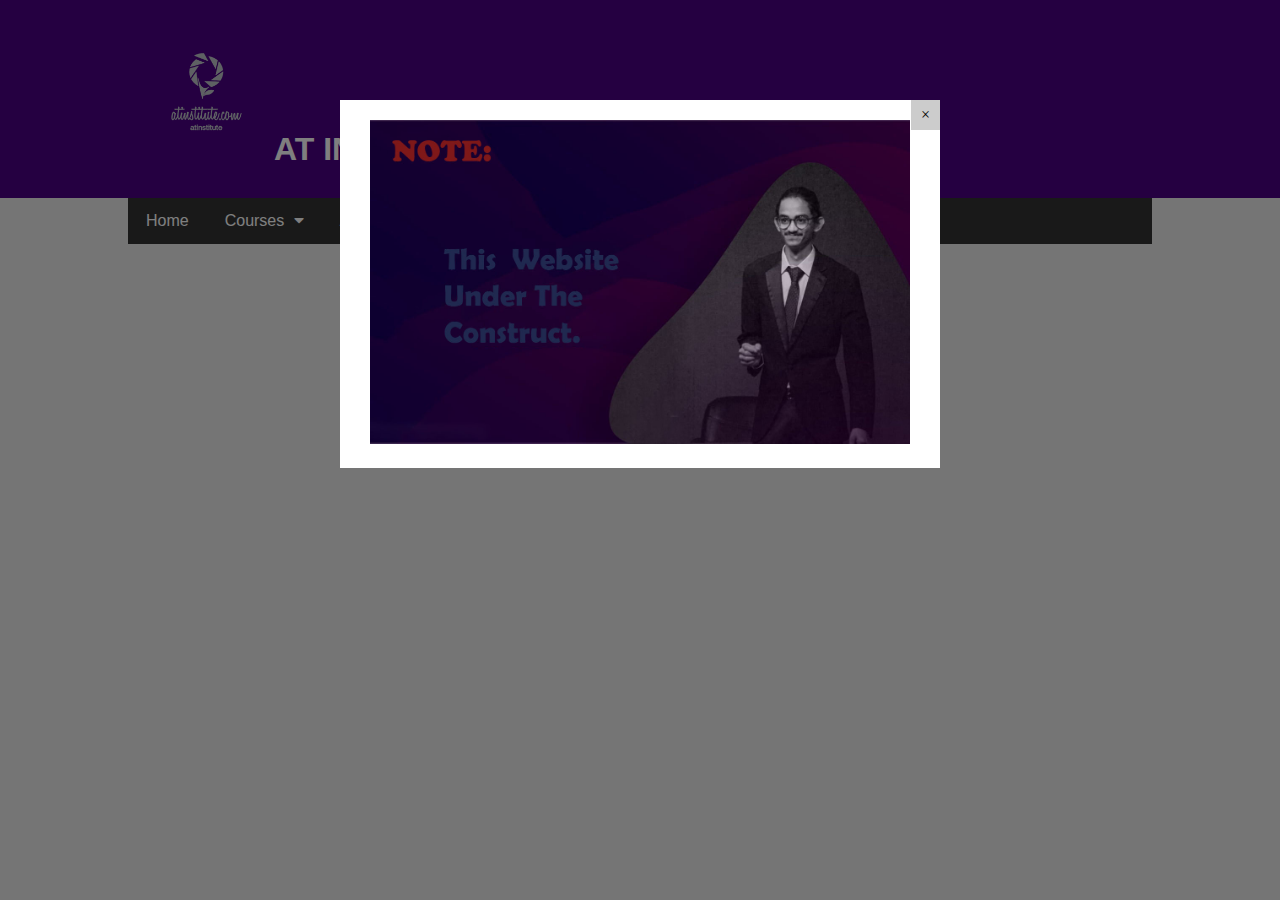
<file: about.html>
<!DOCTYPE html>
<html lang="en">
  <head>
    <meta charset="UTF-8" />
    <meta http-equiv="X-UA-Compatible" content="IE=edge" />
    <meta name="viewport" content="width=device-width, initial-scale=1.0" />
    <link rel="stylesheet" href="style/style.css" />
    <link
      rel="stylesheet"
      href="https://use.fontawesome.com/releases/v5.15.1/css/all.css"
    />
    <script src="script/script.js"></script>
    <title>About Us</title>
    <!--  -->
    <style>
      .modal {
        z-index: 10;
        display: block;
        padding-top: 100px;
        position: fixed;
        left: 0;
        top: 0;
        width: 100%;
        height: 100%;
        overflow: auto;
        background-color: rgb(0, 0, 0);
        background-color: rgba(0, 0, 0, 0.5);
      }
      .modal-content {
        margin: auto;
        background-color: #fff;
        position: relative;
        padding: 0;
        outline: 0;
        max-width: 600px;
      }
      .modal-inner {
        padding: 20px 30px;
      }
      .modal-close {
        -webkit-touch-callout: none;
        -webkit-user-select: none;
        -khtml-user-select: none;
        -moz-user-select: none;
        -ms-user-select: none;
        user-select: none;
        position: absolute;
        right: 0;
        top: 0;
        background: #ccc;
        padding: 6px 10px;
      }
      .animate-opacity {
        animation: opac 0.8s;
      }
      @keyframes opac {
        from {
          opacity: 0;
        }
        to {
          opacity: 1;
        }
      }
      .atins{
        width: 130px;
      }
    </style>
    <!--  -->
  </head>
  <body>
    <!--  -->
    <div id="modal-1" class="modal animate-opacity">
      <div class="modal-content">
        <div class="modal-inner">
          <span
            onclick="document.getElementById('modal-1').style.display='none'"
            class="modal-close"
            >&times;</span
          >
          <!-- <h4>Modal Headline</h4> -->
          <p>
            <img
              style="width: 100%"
              class="responsive"
              src="images/image2.jpg"
            />
          </p>
        </div>
      </div>
    </div>
    <!--  -->
    <header>
      <div class="container">
        <h1>
          <img class="atins" src="images/logo-removebg-preview.png" alt="">AT INSTITUTE
        </h1>
      </div>
    </header>

    <div class="bg-dark">
      <div class="container">
        <div class="mobile-nav">
          <button class="mobile-btn" onclick="toggleMenu(1)">Menu</button>
        </div>
        <ul class="nav" id="main-nav">
          <li class="close-item">
            <button class="mobile-btn" onclick="toggleMenu(0)">
              Close &times;
            </button>
          </li>
          <li class="nav-item">
            <a href="index.html" class="nav-link">Home</a>
          </li>
          <li class="nav-item">
            <a href="#!" class="nav-link">
              Courses <i class="fa fa-caret-down"></i>
            </a>
            <ul class="dp-menu level-1">
              <li class="dp-item">
                <a href="#!" class="dp-link">
                  Graphic designing<i class="fa fa-caret-right"></i>
                </a>
                <ul class="dp-menu level-2">
                  <li class="dp-item">
                    <a href="adobeXD.html" class="dp-link">Adobe XD</a>
                  </li>
                  <li class="dp-item">
                    <a href="adobeIllustrator.html" class="dp-link">Adobe Illustrator</a>
                  </li>
                  <li class="dp-item">
                    <a href="adobePhotoshop.html" class="dp-link">Adobe Photoshop</a>
                  </li>
                </ul>
              </li>
              <li class="dp-item">
                <a href="#!" class="dp-link">
                  Python <i class="fa fa-caret-right"></i>
                </a>
                <ul class="dp-menu level-2">
                  <li class="dp-item">
                    <a href="introductiontopython.html" class="dp-link">Introduction To Python</a>
                  </li>
                  <li class="dp-item">
                    <a href="basicpython.html" class="dp-link">Basic Python</a>
                  </li>
                  <li class="dp-item">
                    <a href="intermediatepython.html" class="dp-link">Intermediate Python</a>
                  </li>
                  <li class="dp-item">
                    <a href="Advancepython.html" class="dp-link">Advance Python</a>
                  </li>
                </ul>
              </li>

              <!-- Web Development -->

              <li class="dp-item">
                <a href="#!" class="dp-link">
                  Web Development<i class="fa fa-caret-right"></i>
                </a>
                <ul class="dp-menu level-2">
                  <li class="dp-item">
                    <a href="introductiontowebdevelopment.html" class="dp-link"
                      >Introduction To Web Development</a
                    >
                  </li>
                  <li class="dp-item">
                    <a href="html5.html" class="dp-link">HTML5</a>
                  </li>
                  <li class="dp-item">
                    <a href="css3.html" class="dp-link">CSS3</a>
                  </li>
                  <li class="dp-item">
                    <a href="javascript.html" class="dp-link">JavaScript</a>
                  </li>
                </ul>
              </li>
              <!--  -->
              <!-- <li class="dp-item">
                  <a href="#!" class="dp-link">Web Development</a>
                </li> -->
            </ul>
          </li>
          <li class="nav-item">
            <a
              href="https://script.google.com/macros/s/AKfycbzEtbQeQbn3iP9R58zwye8XeayZyhActpo2nmCI4ZH0L-7h_Rg_mKF118AINNv6BVo/exec"
              class="nav-link"
              target="_blank"
              >Assignments</a
            >
          </li>
          <li class="nav-item">
            <a href="about.html" class="nav-link">About</a>
          </li>
          <li class="nav-item">
            <a href="contact.html" class="nav-link" target="_blank"
              >Contact <i class="fab fa-whatsapp"></i
            ></a>
          </li>
        </ul>
      </div>
    </div>

    <div class="container" id="description">
      <div class="card">
     
    </div>
  </body>
</html>
</file>
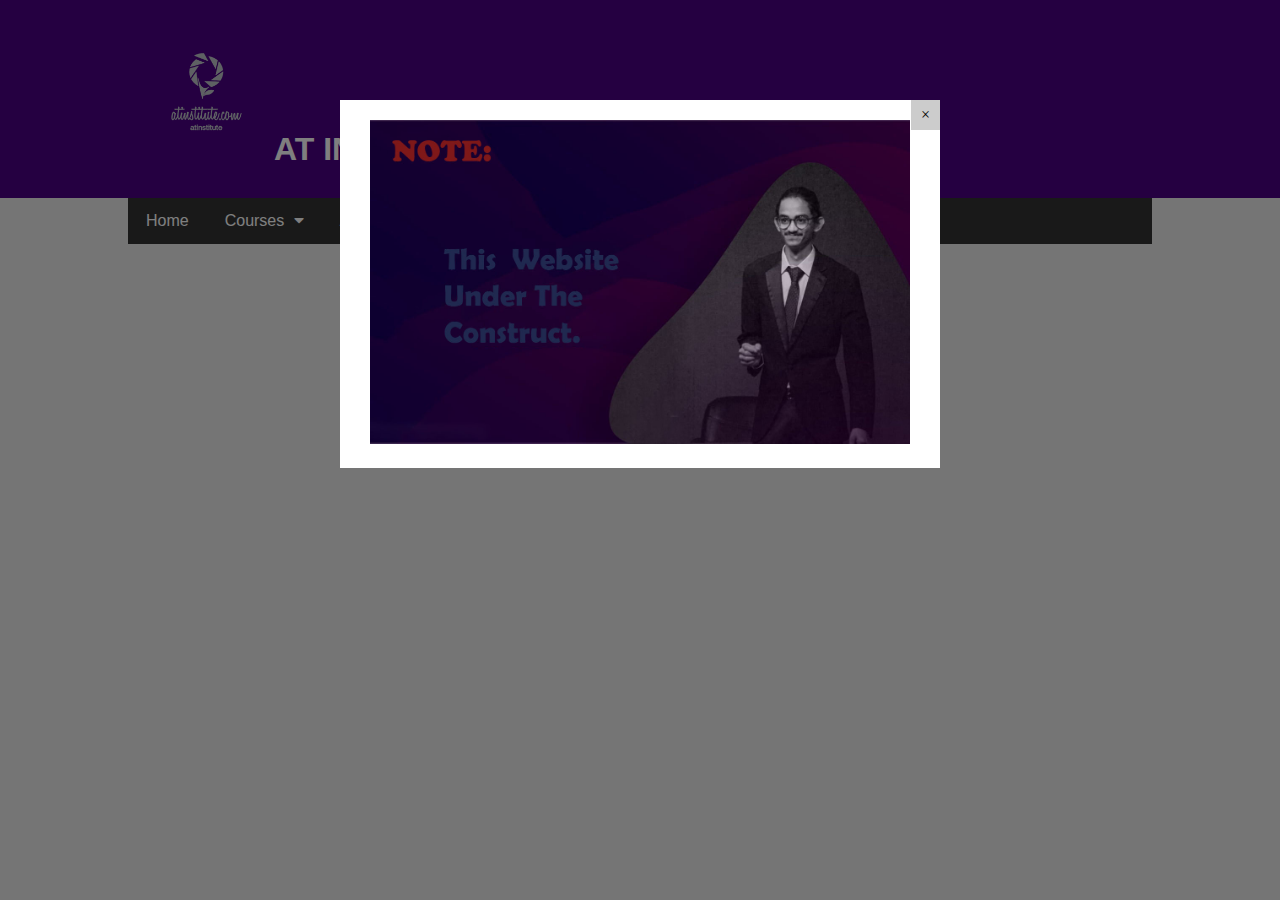
<file: adobeIllustrator.html>
<!DOCTYPE html>
<html lang="en">
  <head>
    <meta charset="UTF-8" />
    <meta http-equiv="X-UA-Compatible" content="IE=edge" />
    <meta name="viewport" content="width=device-width, initial-scale=1.0" />
    <link rel="stylesheet" href="style/style.css" />
    <link
      rel="stylesheet"
      href="https://use.fontawesome.com/releases/v5.15.1/css/all.css"
    />
    <script src="script/script.js"></script>
    <title>Adobe Illustrator</title>
    <!--  -->
    <style>
      .modal {
        z-index: 10;
        display: block;
        padding-top: 100px;
        position: fixed;
        left: 0;
        top: 0;
        width: 100%;
        height: 100%;
        overflow: auto;
        background-color: rgb(0, 0, 0);
        background-color: rgba(0, 0, 0, 0.5);
      }
      .modal-content {
        margin: auto;
        background-color: #fff;
        position: relative;
        padding: 0;
        outline: 0;
        max-width: 600px;
      }
      .modal-inner {
        padding: 20px 30px;
      }
      .modal-close {
        -webkit-touch-callout: none;
        -webkit-user-select: none;
        -khtml-user-select: none;
        -moz-user-select: none;
        -ms-user-select: none;
        user-select: none;
        position: absolute;
        right: 0;
        top: 0;
        background: #ccc;
        padding: 6px 10px;
      }
      .animate-opacity {
        animation: opac 0.8s;
      }
      @keyframes opac {
        from {
          opacity: 0;
        }
        to {
          opacity: 1;
        }
      }
      .atins{
        width: 130px;
      }
    </style>
    <!--  -->
  </head>
  <body>
    <!--  -->
    <div id="modal-1" class="modal animate-opacity">
      <div class="modal-content">
        <div class="modal-inner">
          <span
            onclick="document.getElementById('modal-1').style.display='none'"
            class="modal-close"
            >&times;</span
          >
          <!-- <h4>Modal Headline</h4> -->
          <p>
            <img
              style="width: 100%"
              class="responsive"
              src="images/image2.jpg"
            />
          </p>
        </div>
      </div>
    </div>
    <!--  -->
    <header>
      <div class="container">
        <h1>
          <img class="atins" src="images/logo-removebg-preview.png" alt="">AT INSTITUTE
        </h1>
      </div>
    </header>

    <div class="bg-dark">
      <div class="container">
        <div class="mobile-nav">
          <button class="mobile-btn" onclick="toggleMenu(1)">Menu</button>
        </div>
        <ul class="nav" id="main-nav">
          <li class="close-item">
            <button class="mobile-btn" onclick="toggleMenu(0)">
              Close &times;
            </button>
          </li>
          <li class="nav-item">
            <a href="index.html" class="nav-link">Home</a>
          </li>
          <li class="nav-item">
            <a href="#!" class="nav-link">
              Courses <i class="fa fa-caret-down"></i>
            </a>
            <ul class="dp-menu level-1">
              <li class="dp-item">
                <a href="#!" class="dp-link">
                  Graphic designing<i class="fa fa-caret-right"></i>
                </a>
                <ul class="dp-menu level-2">
                  <li class="dp-item">
                    <a href="adobeXD.html" class="dp-link">Adobe XD</a>
                  </li>
                  <li class="dp-item">
                    <a href="adobeIllustrator.html" class="dp-link">Adobe Illustrator</a>
                  </li>
                  <li class="dp-item">
                    <a href="adobePhotoshop.html" class="dp-link">Adobe Photoshop</a>
                  </li>
                </ul>
              </li>
              <li class="dp-item">
                <a href="#!" class="dp-link">
                  Python <i class="fa fa-caret-right"></i>
                </a>
                <ul class="dp-menu level-2">
                  <li class="dp-item">
                    <a href="introductiontopython.html" class="dp-link">Introduction To Python</a>
                  </li>
                  <li class="dp-item">
                    <a href="basicpython.html" class="dp-link">Basic Python</a>
                  </li>
                  <li class="dp-item">
                    <a href="intermediatepython.html" class="dp-link">Intermediate Python</a>
                  </li>
                  <li class="dp-item">
                    <a href="Advancepython.html" class="dp-link">Advance Python</a>
                  </li>
                </ul>
              </li>

              <!-- Web Development -->

              <li class="dp-item">
                <a href="#!" class="dp-link">
                  Web Development<i class="fa fa-caret-right"></i>
                </a>
                <ul class="dp-menu level-2">
                  <li class="dp-item">
                    <a href="introductiontowebdevelopment.html" class="dp-link"
                      >Introduction To Web Development</a
                    >
                  </li>
                  <li class="dp-item">
                    <a href="html5.html" class="dp-link">HTML5</a>
                  </li>
                  <li class="dp-item">
                    <a href="css3.html" class="dp-link">CSS3</a>
                  </li>
                  <li class="dp-item">
                    <a href="javascript.html" class="dp-link">JavaScript</a>
                  </li>
                </ul>
              </li>
              <!--  -->
              <!-- <li class="dp-item">
                  <a href="#!" class="dp-link">Web Development</a>
                </li> -->
            </ul>
          </li>
          <li class="nav-item">
            <a
            href="https://script.google.com/macros/s/AKfycbzEtbQeQbn3iP9R58zwye8XeayZyhActpo2nmCI4ZH0L-7h_Rg_mKF118AINNv6BVo/exec"
            class="nav-link"
            target="_blank"
            >Assignments</a
          >
          </li>
          <li class="nav-item">
            <a href="about.html" class="nav-link">About</a>
          </li>
          <li class="nav-item">
            <a href="contact.html" class="nav-link" target="_blank"
              >Contact <i class="fab fa-whatsapp"></i
            ></a>
          </li>
        </ul>
      </div>
    </div>

    <div class="container" id="description">
      <div class="card">

    </div>
  </body>
</html>
</file>
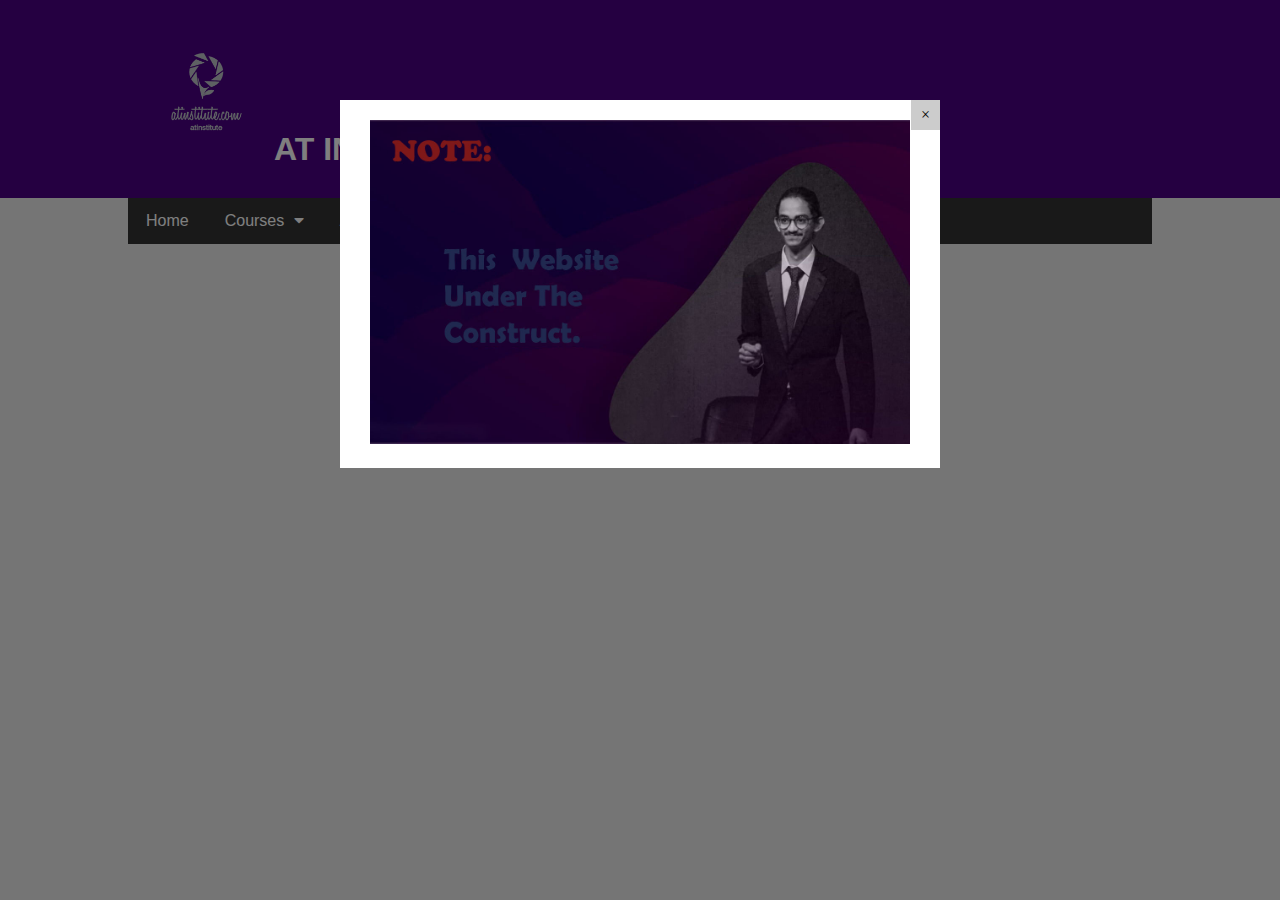
<file: adobePhotoshop.html>
<!DOCTYPE html>
<html lang="en">
  <head>
    <meta charset="UTF-8" />
    <meta http-equiv="X-UA-Compatible" content="IE=edge" />
    <meta name="viewport" content="width=device-width, initial-scale=1.0" />
    <link rel="stylesheet" href="style/style.css" />
    <link
      rel="stylesheet"
      href="https://use.fontawesome.com/releases/v5.15.1/css/all.css"
    />
    <script src="script/script.js"></script>
    <title>Adobe Photoshop</title>
    <!--  -->
    <style>
      .modal {
        z-index: 10;
        display: block;
        padding-top: 100px;
        position: fixed;
        left: 0;
        top: 0;
        width: 100%;
        height: 100%;
        overflow: auto;
        background-color: rgb(0, 0, 0);
        background-color: rgba(0, 0, 0, 0.5);
      }
      .modal-content {
        margin: auto;
        background-color: #fff;
        position: relative;
        padding: 0;
        outline: 0;
        max-width: 600px;
      }
      .modal-inner {
        padding: 20px 30px;
      }
      .modal-close {
        -webkit-touch-callout: none;
        -webkit-user-select: none;
        -khtml-user-select: none;
        -moz-user-select: none;
        -ms-user-select: none;
        user-select: none;
        position: absolute;
        right: 0;
        top: 0;
        background: #ccc;
        padding: 6px 10px;
      }
      .animate-opacity {
        animation: opac 0.8s;
      }
      @keyframes opac {
        from {
          opacity: 0;
        }
        to {
          opacity: 1;
        }
      }
      .atins{
        width: 130px;
      }
    </style>
    <!--  -->
  </head>
  <body>
    <!--  -->
    <div id="modal-1" class="modal animate-opacity">
      <div class="modal-content">
        <div class="modal-inner">
          <span
            onclick="document.getElementById('modal-1').style.display='none'"
            class="modal-close"
            >&times;</span
          >
          <!-- <h4>Modal Headline</h4> -->
          <p>
            <img
              style="width: 100%"
              class="responsive"
              src="images/image2.jpg"
            />
          </p>
        </div>
      </div>
    </div>
    <!--  -->
    <header>
      <div class="container">
        <h1>
          <img class="atins" src="images/logo-removebg-preview.png" alt="">AT INSTITUTE
        </h1>
      </div>
    </header>

    <div class="bg-dark">
      <div class="container">
        <div class="mobile-nav">
          <button class="mobile-btn" onclick="toggleMenu(1)">Menu</button>
        </div>
        <ul class="nav" id="main-nav">
          <li class="close-item">
            <button class="mobile-btn" onclick="toggleMenu(0)">
              Close &times;
            </button>
          </li>
          <li class="nav-item">
            <a href="index.html" class="nav-link">Home</a>
          </li>
          <li class="nav-item">
            <a href="#!" class="nav-link">
              Courses <i class="fa fa-caret-down"></i>
            </a>
            <ul class="dp-menu level-1">
              <li class="dp-item">
                <a href="#!" class="dp-link">
                  Graphic designing<i class="fa fa-caret-right"></i>
                </a>
                <ul class="dp-menu level-2">
                  <li class="dp-item">
                    <a href="adobeXD.html" class="dp-link">Adobe XD</a>
                  </li>
                  <li class="dp-item">
                    <a href="adobeIllustrator.html" class="dp-link">Adobe Illustrator</a>
                  </li>
                  <li class="dp-item">
                    <a href="adobePhotoshop.html" class="dp-link">Adobe Photoshop</a>
                  </li>
                </ul>
              </li>
              <li class="dp-item">
                <a href="#!" class="dp-link">
                  Python <i class="fa fa-caret-right"></i>
                </a>
                <ul class="dp-menu level-2">
                  <li class="dp-item">
                    <a href="introductiontopython.html" class="dp-link">Introduction To Python</a>
                  </li>
                  <li class="dp-item">
                    <a href="basicpython.html" class="dp-link">Basic Python</a>
                  </li>
                  <li class="dp-item">
                    <a href="intermediatepython.html" class="dp-link">Intermediate Python</a>
                  </li>
                  <li class="dp-item">
                    <a href="Advancepython.html" class="dp-link">Advance Python</a>
                  </li>
                </ul>
              </li>

              <!-- Web Development -->

              <li class="dp-item">
                <a href="#!" class="dp-link">
                  Web Development<i class="fa fa-caret-right"></i>
                </a>
                <ul class="dp-menu level-2">
                  <li class="dp-item">
                    <a href="introductiontowebdevelopment.html" class="dp-link"
                      >Introduction To Web Development</a
                    >
                  </li>
                  <li class="dp-item">
                    <a href="html5.html" class="dp-link">HTML5</a>
                  </li>
                  <li class="dp-item">
                    <a href="css3.html" class="dp-link">CSS3</a>
                  </li>
                  <li class="dp-item">
                    <a href="javascript.html" class="dp-link">JavaScript</a>
                  </li>
                </ul>
              </li>
              <!--  -->
              <!-- <li class="dp-item">
                  <a href="#!" class="dp-link">Web Development</a>
                </li> -->
            </ul>
          </li>
          <li class="nav-item">
            <a
              href="https://script.google.com/macros/s/AKfycbzEtbQeQbn3iP9R58zwye8XeayZyhActpo2nmCI4ZH0L-7h_Rg_mKF118AINNv6BVo/exec"
              class="nav-link"
              target="_blank"
              >Assignments</a
            >
          </li>
          <li class="nav-item">
            <a href="about.html" class="nav-link">About</a>
          </li>
          <li class="nav-item">
            <a href="contact.html" class="nav-link" target="_blank"
              >Contact <i class="fab fa-whatsapp"></i
            ></a>
          </li>
        </ul>
      </div>
    </div>

    <div class="container" id="description">
      <div class="card">

    </div>
  </body>
</html>
</file>
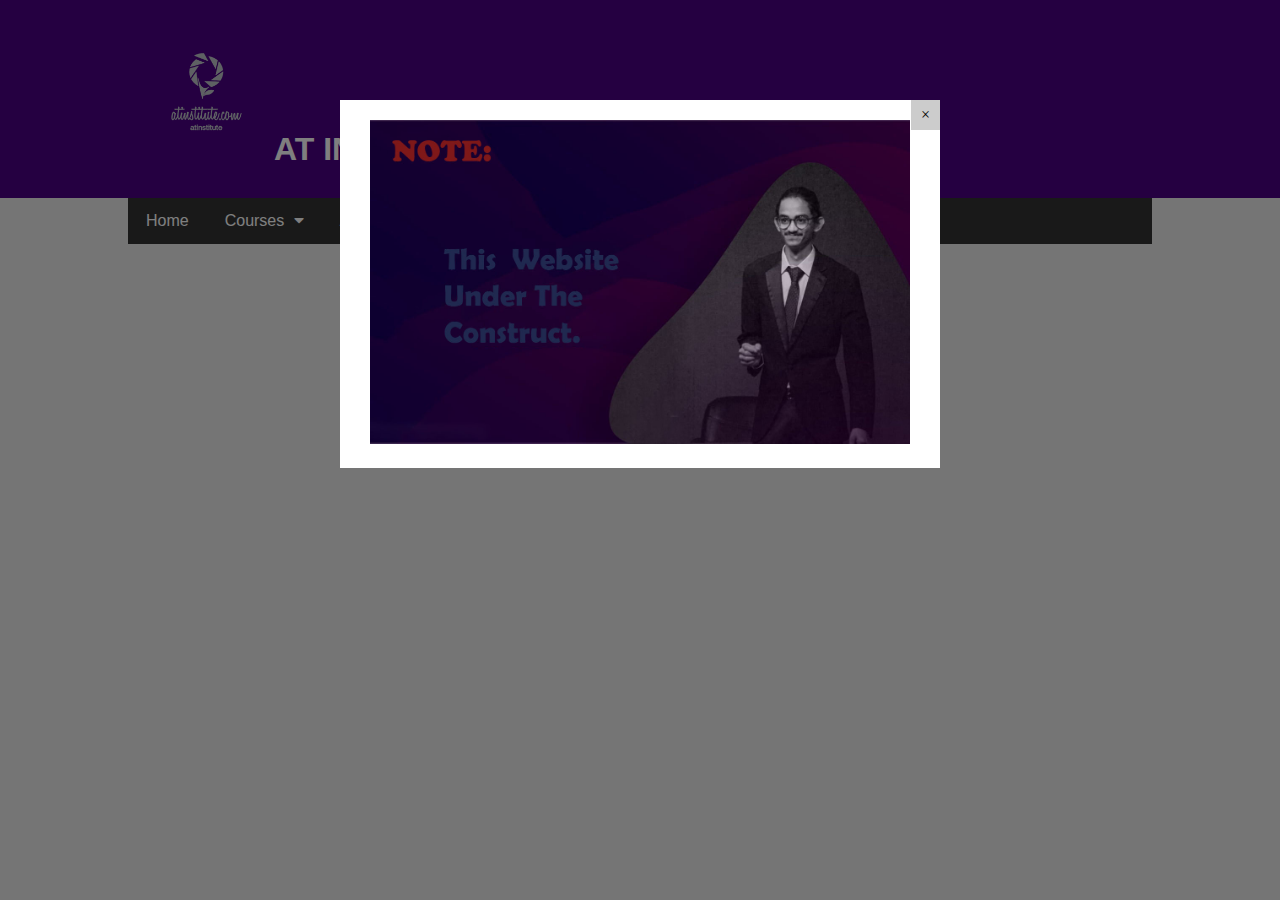
<file: adobeXD.html>
<!DOCTYPE html>
<html lang="en">
  <head>
    <meta charset="UTF-8" />
    <meta http-equiv="X-UA-Compatible" content="IE=edge" />
    <meta name="viewport" content="width=device-width, initial-scale=1.0" />
    <link rel="stylesheet" href="style/style.css" />
    <link
      rel="stylesheet"
      href="https://use.fontawesome.com/releases/v5.15.1/css/all.css"
    />
    <script src="script/script.js"></script>
    <title>Adobe XD</title>
    <!--  -->
    <style>
      .modal {
        z-index: 10;
        display: block;
        padding-top: 100px;
        position: fixed;
        left: 0;
        top: 0;
        width: 100%;
        height: 100%;
        overflow: auto;
        background-color: rgb(0, 0, 0);
        background-color: rgba(0, 0, 0, 0.5);
      }
      .modal-content {
        margin: auto;
        background-color: #fff;
        position: relative;
        padding: 0;
        outline: 0;
        max-width: 600px;
      }
      .modal-inner {
        padding: 20px 30px;
      }
      .modal-close {
        -webkit-touch-callout: none;
        -webkit-user-select: none;
        -khtml-user-select: none;
        -moz-user-select: none;
        -ms-user-select: none;
        user-select: none;
        position: absolute;
        right: 0;
        top: 0;
        background: #ccc;
        padding: 6px 10px;
      }
      .animate-opacity {
        animation: opac 0.8s;
      }
      @keyframes opac {
        from {
          opacity: 0;
        }
        to {
          opacity: 1;
        }
      }
      .atins{
        width: 130px;
      }
    </style>
    <!--  -->
  </head>
  <body>
    <!--  -->
    <div id="modal-1" class="modal animate-opacity">
      <div class="modal-content">
        <div class="modal-inner">
          <span
            onclick="document.getElementById('modal-1').style.display='none'"
            class="modal-close"
            >&times;</span
          >
          <!-- <h4>Modal Headline</h4> -->
          <p>
            <img
              style="width: 100%"
              class="responsive"
              src="images/image2.jpg"
            />
          </p>
        </div>
      </div>
    </div>
    <!--  -->
    <header>
      <div class="container">
        <h1>
          <img class="atins" src="images/logo-removebg-preview.png" alt="">AT INSTITUTE
        </h1>
      </div>
    </header>

    <div class="bg-dark">
      <div class="container">
        <div class="mobile-nav">
          <button class="mobile-btn" onclick="toggleMenu(1)">Menu</button>
        </div>
        <ul class="nav" id="main-nav">
          <li class="close-item">
            <button class="mobile-btn" onclick="toggleMenu(0)">
              Close &times;
            </button>
          </li>
          <li class="nav-item">
            <a href="index.html" class="nav-link">Home</a>
          </li>
          <li class="nav-item">
            <a href="#!" class="nav-link">
              Courses <i class="fa fa-caret-down"></i>
            </a>
            <ul class="dp-menu level-1">
              <li class="dp-item">
                <a href="#!" class="dp-link">
                  Graphic designing<i class="fa fa-caret-right"></i>
                </a>
                <ul class="dp-menu level-2">
                  <li class="dp-item">
                    <a href="adobeXD.html" class="dp-link">Adobe XD</a>
                  </li>
                  <li class="dp-item">
                    <a href="adobeIllustrator.html" class="dp-link">Adobe Illustrator</a>
                  </li>
                  <li class="dp-item">
                    <a href="adobePhotoshop.html" class="dp-link">Adobe Photoshop</a>
                  </li>
                </ul>
              </li>
              <li class="dp-item">
                <a href="#!" class="dp-link">
                  Python <i class="fa fa-caret-right"></i>
                </a>
                <ul class="dp-menu level-2">
                  <li class="dp-item">
                    <a href="introductiontopython.html" class="dp-link">Introduction To Python</a>
                  </li>
                  <li class="dp-item">
                    <a href="basicpython.html" class="dp-link">Basic Python</a>
                  </li>
                  <li class="dp-item">
                    <a href="intermediatepython.html" class="dp-link">Intermediate Python</a>
                  </li>
                  <li class="dp-item">
                    <a href="Advancepython.html" class="dp-link">Advance Python</a>
                  </li>
                </ul>
              </li>

              <!-- Web Development -->

              <li class="dp-item">
                <a href="#!" class="dp-link">
                  Web Development<i class="fa fa-caret-right"></i>
                </a>
                <ul class="dp-menu level-2">
                  <li class="dp-item">
                    <a href="introductiontowebdevelopment.html" class="dp-link"
                      >Introduction To Web Development</a
                    >
                  </li>
                  <li class="dp-item">
                    <a href="html5.html" class="dp-link">HTML5</a>
                  </li>
                  <li class="dp-item">
                    <a href="css3.html" class="dp-link">CSS3</a>
                  </li>
                  <li class="dp-item">
                    <a href="javascript.html" class="dp-link">JavaScript</a>
                  </li>
                </ul>
              </li>
              <!--  -->
              <!-- <li class="dp-item">
                  <a href="#!" class="dp-link">Web Development</a>
                </li> -->
            </ul>
          </li>
          <li class="nav-item">
            <a
              href="https://script.google.com/macros/s/AKfycbzEtbQeQbn3iP9R58zwye8XeayZyhActpo2nmCI4ZH0L-7h_Rg_mKF118AINNv6BVo/exec"
              class="nav-link"
              target="_blank"
              >Assignments</a
            >
          </li>
          <li class="nav-item">
            <a href="about.html" class="nav-link">About</a>
          </li>
          <li class="nav-item">
            <a href="contact.html" class="nav-link" target="_blank"
              >Contact <i class="fab fa-whatsapp"></i
            ></a>
          </li>
        </ul>
      </div>
    </div>

    <div class="container" id="description">
      <div class="card">

    </div>
  </body>
</html>
</file>
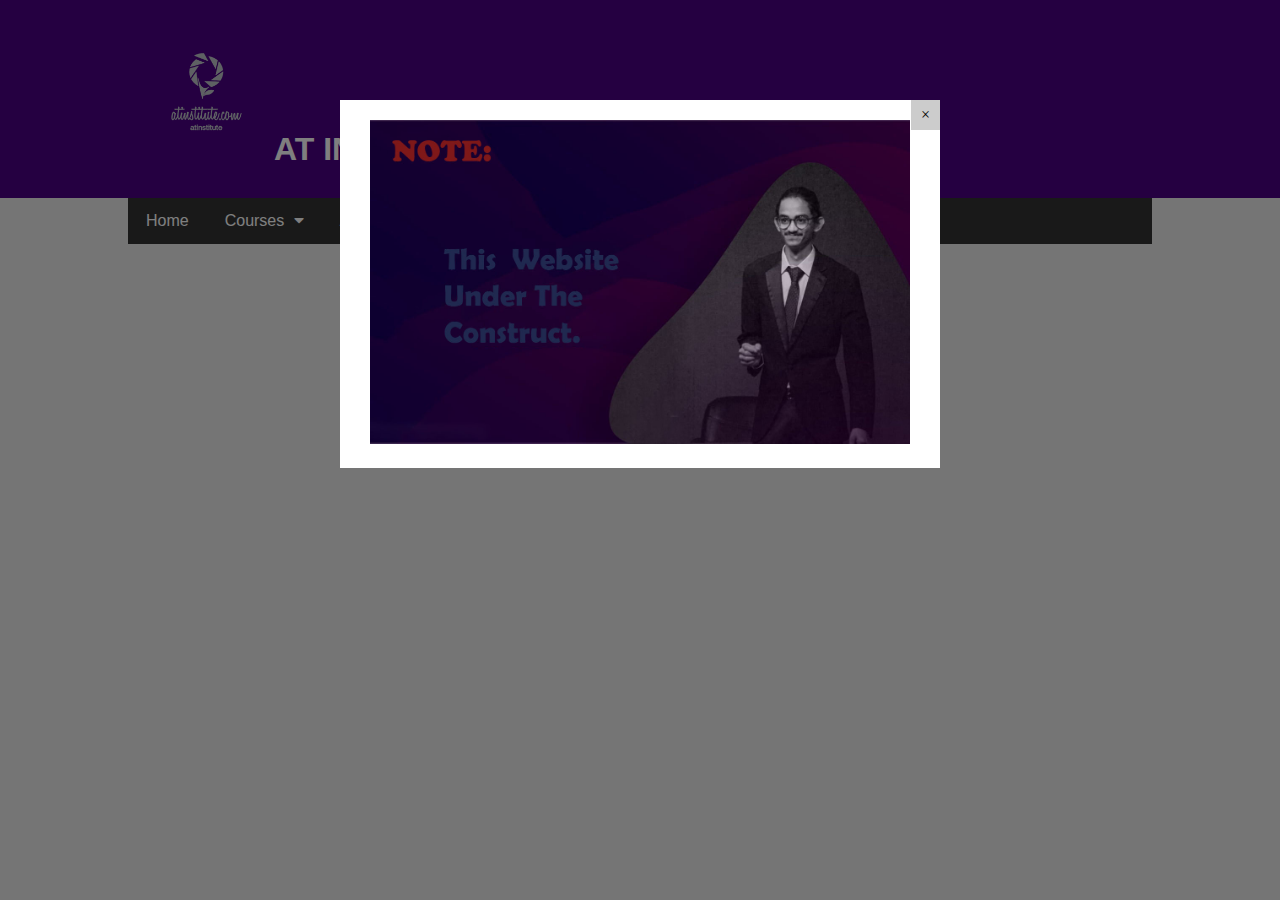
<file: Advancepython.html>
<!DOCTYPE html>
<html lang="en">
  <head>
    <meta charset="UTF-8" />
    <meta http-equiv="X-UA-Compatible" content="IE=edge" />
    <meta name="viewport" content="width=device-width, initial-scale=1.0" />
    <link rel="stylesheet" href="style/style.css" />
    <link
      rel="stylesheet"
      href="https://use.fontawesome.com/releases/v5.15.1/css/all.css"
    />
    <script src="script/script.js"></script>
    <title>Advance Python</title>
    <!--  -->
    <style>
      .modal {
        z-index: 10;
        display: block;
        padding-top: 100px;
        position: fixed;
        left: 0;
        top: 0;
        width: 100%;
        height: 100%;
        overflow: auto;
        background-color: rgb(0, 0, 0);
        background-color: rgba(0, 0, 0, 0.5);
      }
      .modal-content {
        margin: auto;
        background-color: #fff;
        position: relative;
        padding: 0;
        outline: 0;
        max-width: 600px;
      }
      .modal-inner {
        padding: 20px 30px;
      }
      .modal-close {
        -webkit-touch-callout: none;
        -webkit-user-select: none;
        -khtml-user-select: none;
        -moz-user-select: none;
        -ms-user-select: none;
        user-select: none;
        position: absolute;
        right: 0;
        top: 0;
        background: #ccc;
        padding: 6px 10px;
      }
      .animate-opacity {
        animation: opac 0.8s;
      }
      @keyframes opac {
        from {
          opacity: 0;
        }
        to {
          opacity: 1;
        }
      }
      .atins{
        width: 130px;
      }
    </style>
    <!--  -->
  </head>
  <body>
    <!--  -->
    <div id="modal-1" class="modal animate-opacity">
      <div class="modal-content">
        <div class="modal-inner">
          <span
            onclick="document.getElementById('modal-1').style.display='none'"
            class="modal-close"
            >&times;</span
          >
          <!-- <h4>Modal Headline</h4> -->
          <p>
            <img
              style="width: 100%"
              class="responsive"
              src="images/image2.jpg"
            />
          </p>
        </div>
      </div>
    </div>
    <!--  -->
    <header>
      <div class="container">
        <h1>
          <img class="atins" src="images/logo-removebg-preview.png" alt="">AT INSTITUTE
        </h1>
      </div>
    </header>

    <div class="bg-dark">
      <div class="container">
        <div class="mobile-nav">
          <button class="mobile-btn" onclick="toggleMenu(1)">Menu</button>
        </div>
        <ul class="nav" id="main-nav">
          <li class="close-item">
            <button class="mobile-btn" onclick="toggleMenu(0)">
              Close &times;
            </button>
          </li>
          <li class="nav-item">
            <a href="index.html" class="nav-link">Home</a>
          </li>
          <li class="nav-item">
            <a href="#!" class="nav-link">
              Courses <i class="fa fa-caret-down"></i>
            </a>
            <ul class="dp-menu level-1">
              <li class="dp-item">
                <a href="#!" class="dp-link">
                  Graphic designing<i class="fa fa-caret-right"></i>
                </a>
                <ul class="dp-menu level-2">
                  <li class="dp-item">
                    <a href="adobeXD.html" class="dp-link">Adobe XD</a>
                  </li>
                  <li class="dp-item">
                    <a href="adobeIllustrator.html" class="dp-link">Adobe Illustrator</a>
                  </li>
                  <li class="dp-item">
                    <a href="adobePhotoshop.html" class="dp-link">Adobe Photoshop</a>
                  </li>
                </ul>
              </li>
              <li class="dp-item">
                <a href="#!" class="dp-link">
                  Python <i class="fa fa-caret-right"></i>
                </a>
                <ul class="dp-menu level-2">
                  <li class="dp-item">
                    <a href="introductiontopython.html" class="dp-link">Introduction To Python</a>
                  </li>
                  <li class="dp-item">
                    <a href="basicpython.html" class="dp-link">Basic Python</a>
                  </li>
                  <li class="dp-item">
                    <a href="intermediatepython.html" class="dp-link">Intermediate Python</a>
                  </li>
                  <li class="dp-item">
                    <a href="Advancepython.html" class="dp-link">Advance Python</a>
                  </li>
                </ul>
              </li>

              <!-- Web Development -->

              <li class="dp-item">
                <a href="#!" class="dp-link">
                  Web Development<i class="fa fa-caret-right"></i>
                </a>
                <ul class="dp-menu level-2">
                  <li class="dp-item">
                    <a href="introductiontowebdevelopment.html" class="dp-link"
                      >Introduction To Web Development</a
                    >
                  </li>
                  <li class="dp-item">
                    <a href="html5.html" class="dp-link">HTML5</a>
                  </li>
                  <li class="dp-item">
                    <a href="css3.html" class="dp-link">CSS3</a>
                  </li>
                  <li class="dp-item">
                    <a href="javascript.html" class="dp-link">JavaScript</a>
                  </li>
                </ul>
              </li>
              <!--  -->
              <!-- <li class="dp-item">
                  <a href="#!" class="dp-link">Web Development</a>
                </li> -->
            </ul>
          </li>
          <li class="nav-item">
            <a
              href="https://script.google.com/macros/s/AKfycbzEtbQeQbn3iP9R58zwye8XeayZyhActpo2nmCI4ZH0L-7h_Rg_mKF118AINNv6BVo/exec"
              class="nav-link"
              target="_blank"
              >Assignments</a
            >
          </li>
          <li class="nav-item">
            <a href="about.html" class="nav-link">About</a>
          </li>
          <li class="nav-item">
            <a href="contact.html" class="nav-link" target="_blank"
              >Contact <i class="fab fa-whatsapp"></i
            ></a>
          </li>
        </ul>
      </div>
    </div>

    <div class="container" id="description">
      <div class="card">

    </div>
  </body>
</html>
</file>
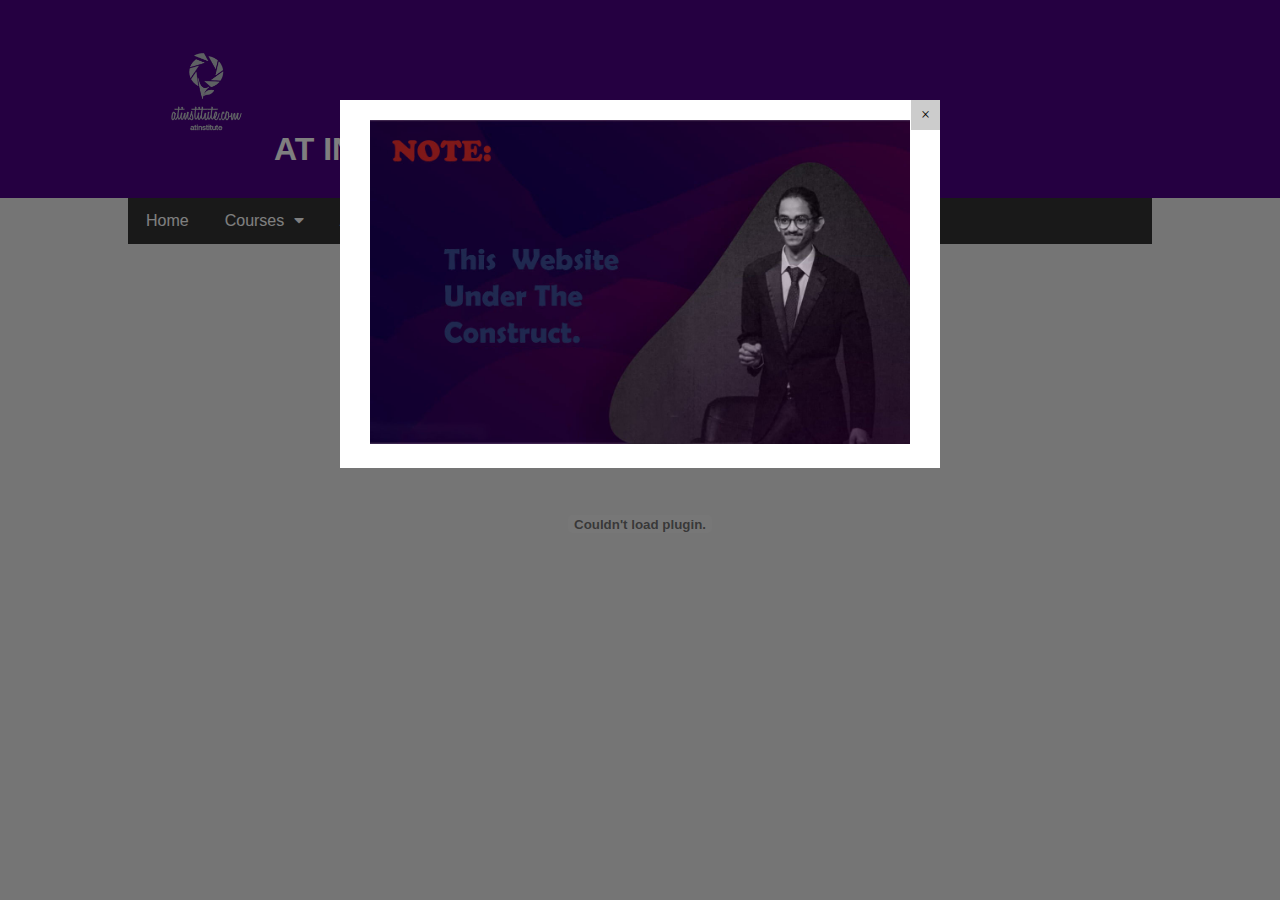
<file: basicpython.html>
<!DOCTYPE html>
<html lang="en">
  <head>
    <meta charset="UTF-8" />
    <meta http-equiv="X-UA-Compatible" content="IE=edge" />
    <meta name="viewport" content="width=device-width, initial-scale=1.0" />
    <link
      rel="stylesheet"
      href="style/style.css"
    />
    <link rel="stylesheet" href="https://use.fontawesome.com/releases/v5.15.1/css/all.css">
    <script src="script/script.js"></script>
    <title>Basic Python</title>
<!--  -->
<style>
    .modal {
      z-index: 10;
      display: block;
      padding-top: 100px;
      position: fixed;
      left: 0;
      top: 0;
      width: 100%;
      height: 100%;
      overflow: auto;
      background-color: rgb(0, 0, 0);
      background-color: rgba(0, 0, 0, 0.5);
    }
    .modal-content {
      margin: auto;
      background-color: #fff;
      position: relative;
      padding: 0;
      outline: 0;
      max-width: 600px;
    }
    .modal-inner {
      padding: 20px 30px;
    }
    .modal-close {
      -webkit-touch-callout: none;
      -webkit-user-select: none;
      -khtml-user-select: none;
      -moz-user-select: none;
      -ms-user-select: none;
      user-select: none;
      position: absolute;
      right: 0;
      top: 0;
      background: #ccc;
      padding: 6px 10px;
    }
    .animate-opacity {
      animation: opac 0.8s;
    }
    @keyframes opac {
      from {
        opacity: 0;
      }
      to {
        opacity: 1;
      }
    }
    .atins{
        width: 130px;
      }
  </style>
<!--  -->
  </head>
  <body>
          <!--  -->
    <div id="modal-1" class="modal animate-opacity">
        <div class="modal-content">
          <div class="modal-inner">
            <span
              onclick="document.getElementById('modal-1').style.display='none'"
              class="modal-close"
              >&times;</span
            >
            <!-- <h4>Modal Headline</h4> -->
            <p>
              <img
                style="width: 100%"
                class="responsive"
                src="images/image2.jpg"
              />
            </p>
          </div>
        </div>
      </div>
      <!--  -->
    <header>
        <div class="container">
          <h1>
            <img class="atins" src="images/logo-removebg-preview.png" alt="">AT INSTITUTE
          </h1>
        </div>
      </header>
      
      <div class="bg-dark">
        <div class="container">
          <div class="mobile-nav">
            <button class="mobile-btn" onclick="toggleMenu(1)">Menu</button>
          </div>
          <ul class="nav" id="main-nav">
            <li class="close-item">
              <button class="mobile-btn" onclick="toggleMenu(0)">Close &times;</button>
            </li>
            <li class="nav-item">
              <a href="index.html" class="nav-link">Home</a>
            </li>
            <li class="nav-item">
              <a href="#!" class="nav-link">
                Courses <i class="fa fa-caret-down"></i>
              </a>
              <ul class="dp-menu level-1">
                <li class="dp-item">
                  <a href="#!" class="dp-link">
                    Graphic designing<i class="fa fa-caret-right"></i>
                  </a>
                  <ul class="dp-menu level-2">
                    <li class="dp-item">
                      <a href="#!" class="dp-link">Adobe XD</a>
                    </li>
                    <li class="dp-item">
                      <a href="#!" class="dp-link">Adobe Illustrator</a>
                    </li>
                    <li class="dp-item">
                      <a href="#!" class="dp-link">Adobe Photoshop</a>
                    </li>
                  </ul>
                </li>
                <li class="dp-item">
                  <a href="#!" class="dp-link">
                    Python <i class="fa fa-caret-right"></i>
                  </a>
                  <ul class="dp-menu level-2">
                    <li class="dp-item">
                      <a href="#!" class="dp-link">Introduction To Python</a>
                    </li>
                    <li class="dp-item">
                      <a href="basicpython.html" class="dp-link">Basic Python</a>
                    </li>
                    <li class="dp-item">
                      <a href="#!" class="dp-link">Intermediate Python</a>
                    </li>
                    <li class="dp-item">
                      <a href="#!" class="dp-link">Advance Python</a>
                    </li>
                  </ul>
                </li>

                <!-- Web Development -->

                <li class="dp-item">
                    <a href="#!" class="dp-link">
                        Web Development<i class="fa fa-caret-right"></i>
                    </a>
                    <ul class="dp-menu level-2">
                      <li class="dp-item">
                        <a href="#!" class="dp-link">Introduction To Web Development</a>
                      </li>
                      <li class="dp-item">
                        <a href="#!" class="dp-link">HTML5</a>
                      </li>
                      <li class="dp-item">
                        <a href="#!" class="dp-link">CSS3</a>
                      </li>
                      <li class="dp-item">
                        <a href="#!" class="dp-link">JavaScript</a>
                      </li>
                    </ul>
                  </li>
                <!--  -->
                <!-- <li class="dp-item">
                  <a href="#!" class="dp-link">Web Development</a>
                </li> -->
              </ul>
            </li>
            <li class="nav-item">
              <a
              href="https://script.google.com/macros/s/AKfycbzEtbQeQbn3iP9R58zwye8XeayZyhActpo2nmCI4ZH0L-7h_Rg_mKF118AINNv6BVo/exec"
              class="nav-link"
              target="_blank"
              >Assignments</a
            >
            </li>
            <li class="nav-item">
              <a href="#!" class="nav-link">About</a>
            </li>
            <li class="nav-item">
              <a href="contact.html" class="nav-link" target="_blank">Contact <i class="fab fa-whatsapp"></i></a>
            </li>
          </ul>
        </div>
      </div>
      
      <div class="container" id="description">
        <div class="card">

        <embed src="Ultimate Python By Taimoor Nawaz.pdf" type="application/pdf" width="100%" height="500" />

      </div>
      
      
      
  </body>
</html>
</file>
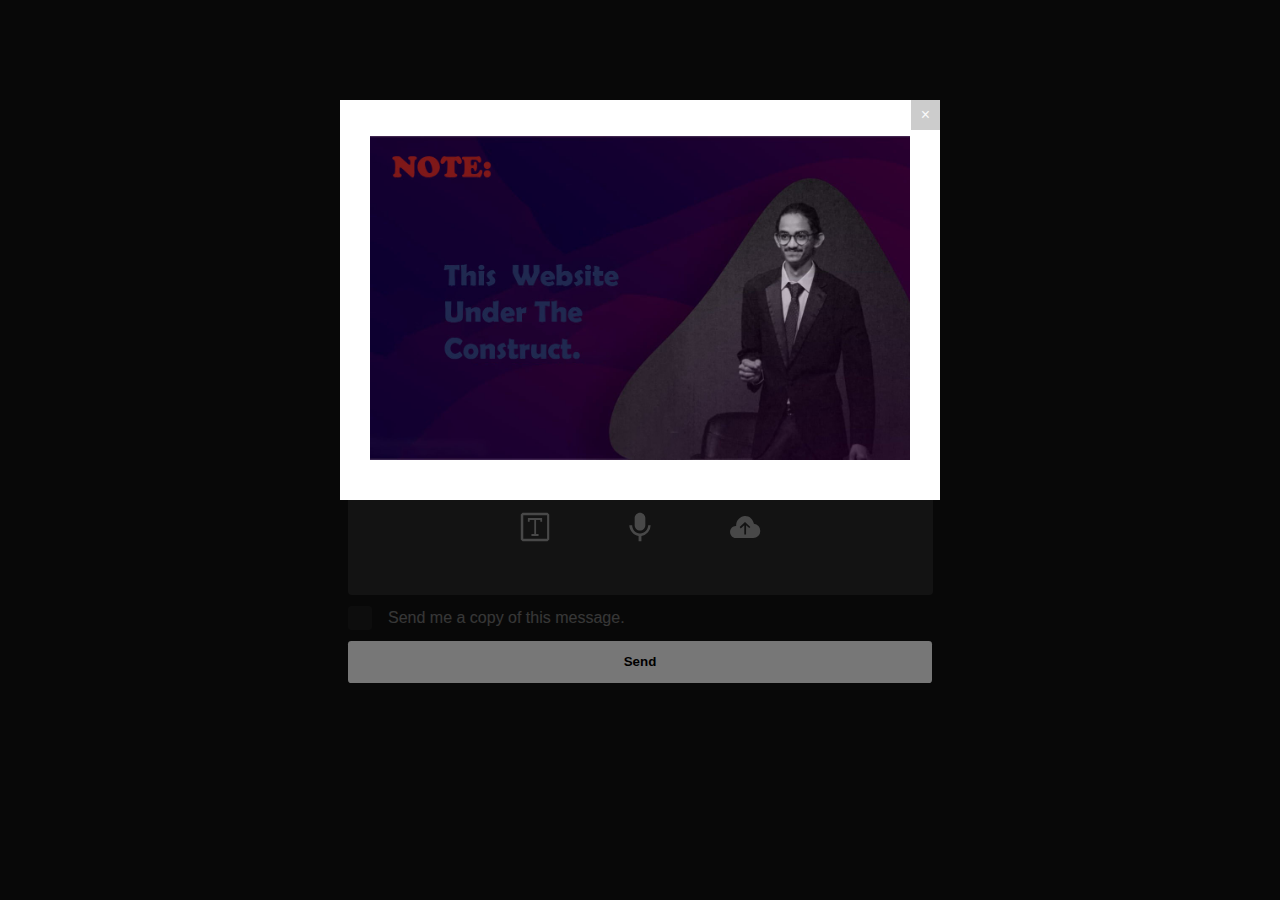
<file: contact.html>
<!DOCTYPE html>
<html lang="en">
  <head>
    <meta charset="UTF-8" />
    <meta http-equiv="X-UA-Compatible" content="IE=edge" />
    <meta name="viewport" content="width=device-width, initial-scale=1.0" />
    <link rel="stylesheet" href="style/contact.css">
    <script src="script/contact.js"></script>
    <title>Contact Us</title>
        <!--  -->
        <style>
          .modal {
            z-index: 10;
            display: block;
            padding-top: 100px;
            position: fixed;
            left: 0;
            top: 0;
            width: 100%;
            height: 100%;
            overflow: auto;
            background-color: rgb(0, 0, 0);
            background-color: rgba(0, 0, 0, 0.5);
          }
          .modal-content {
            margin: auto;
            background-color: #fff;
            position: relative;
            padding: 0;
            outline: 0;
            max-width: 600px;
          }
          .modal-inner {
            padding: 20px 30px;
          }
          .modal-close {
            -webkit-touch-callout: none;
            -webkit-user-select: none;
            -khtml-user-select: none;
            -moz-user-select: none;
            -ms-user-select: none;
            user-select: none;
            position: absolute;
            right: 0;
            top: 0;
            background: #ccc;
            padding: 6px 10px;
          }
          .animate-opacity {
            animation: opac 0.8s;
          }
          @keyframes opac {
            from {
              opacity: 0;
            }
            to {
              opacity: 1;
            }
          }
          .atins{
        width: 130px;
      }
        </style>
        <!--  -->
  </head>
  <body data-theme="dark">
        <!--  -->
        <div id="modal-1" class="modal animate-opacity">
          <div class="modal-content">
            <div class="modal-inner">
              <span
                onclick="document.getElementById('modal-1').style.display='none'"
                class="modal-close"
                >&times;</span
              >
              <!-- <h4>Modal Headline</h4> -->
              <p>
                <img
                  style="width: 100%"
                  class="responsive"
                  src="images/image2.jpg"
                />
                
              </p>
            </div>
          </div>
        </div>
        <!--  -->
    <form lang="en" spellcheck="false" class="form">
      <legend class="legend">Leave a message</legend>
      <fieldset class="fieldset">
        <input
          type="text"
          id="msg-name"
          placeholder="Type your name"
          accesskey="n"
          minlength="2"
          autocomplete="name"
          required
        />
        <label for="msg-name">Name</label>
      </fieldset>
      <fieldset class="fieldset">
        <input
          type="email"
          id="msg-email"
          placeholder="name@domain.tld"
          accesskey="e"
          autocomplete="email"
          required
        />
        <label for="msg-email">E-Mail</label>
      </fieldset>
      <fieldset class="fieldset">
        <input
          type="tel"
          id="msg-phone"
          placeholder="+00 000 000 000"
          accesskey="t"
          minlength="13"
          autocomplete="tel"
          required
        />
        <label for="msg-phone">Phone number</label>
      </fieldset>
      <fieldset
        class="fieldset message"
        spellcheck="true"
        data-no-support="Web Audio API not supported."
        data-no-permission="No permission to use audio device."
        data-no-file="No file recognized."
        data-write="write"
        data-speak="speak"
        data-upload="upload"
        data-close="close"
        data-select="select file"
        data-drag="Select or drag file here"
        data-rec="record"
        data-record="Click mic to start recording"
        data-recording="recording..."
        data-error="error"
        data-error-type="%n file type not allowed."
        data-error-size="%n is larger than %s."
        data-audio="%n has recorded a message."
        data-file="%n has attached a file."
        data-play="play"
        data-pause="pause"
        data-pause="pause"
        data-playing="playing"
        data-rename="rename"
        data-confirm="confirm"
        data-confirm-delete="Delete this item permanently?"
        data-ok="ok"
        data-delete="delete"
      >
        <textarea
          id="msg-text"
          placeholder="Type a message"
          accesskey="m"
          minlength="24"
          required
        ></textarea>
        <label for="msg-text">Message</label>
      </fieldset>
      <fieldset class="fieldset checkbox">
        <input type="checkbox" id="msg-cc" />
        <label for="msg-cc">Send me a copy of this message.</label>
      </fieldset>
      <button type="reset">Reset</button>
      <button type="submit" class="send">Send</button>
      <div class="verify">
        <input type="number" id="msg-verify" placeholder="2+7=" max="99" />
        <label for="msg-verify">Verification question</label>
      </div>
    </form>

    <style>
      /* Presentation only */
      html {
        height: 100%;
        font-size: 1rem;
      }
      body {
        height: 100%;
        width: 100%;
        display: flex;
        flex-direction: column;
        margin: auto;
        padding: 0;
        justify-content: center;
        align-items: center;
        font-family: Arial, Helvetica, sans-serif;
        color: #111;
        background-color: #fafafa;
        -webkit-tap-highlight-color: rgba(0, 0, 0, 0);
        user-select: none;
        touch-action: none;
      }
      /* Dark mode*/
      body[data-theme="dark"] {
        color: #fafafa;
        background-color: #111;
      }
      /* Form layout */
      .form {
        width: 90% !important;
        max-width: 584px;
        display: inline-block;
      }
      .form > legend svg {
        fill: currentColor;
        width: 1.2em;
        height: 1.2em;
        vertical-align: text-top;
      }
      /* Theme switch */
      #theme {
        position: fixed;
        left: 50%;
        top: 2em;
        transform: translateX(-50%);
        -webkit-transform: translateX(-50%);
      }
      #theme label {
        text-align: center;
        padding: 0 0 3.5em 0;
        text-indent: -1.5em;
      }
    </style>
    <script>
      // Initialization
      document.addEventListener("DOMContentLoaded", function (e) {
        // Example for German i18n
        var i18n = {};
        messageArea(".message");
      });
    </script>
  </body>
</html>
</file>
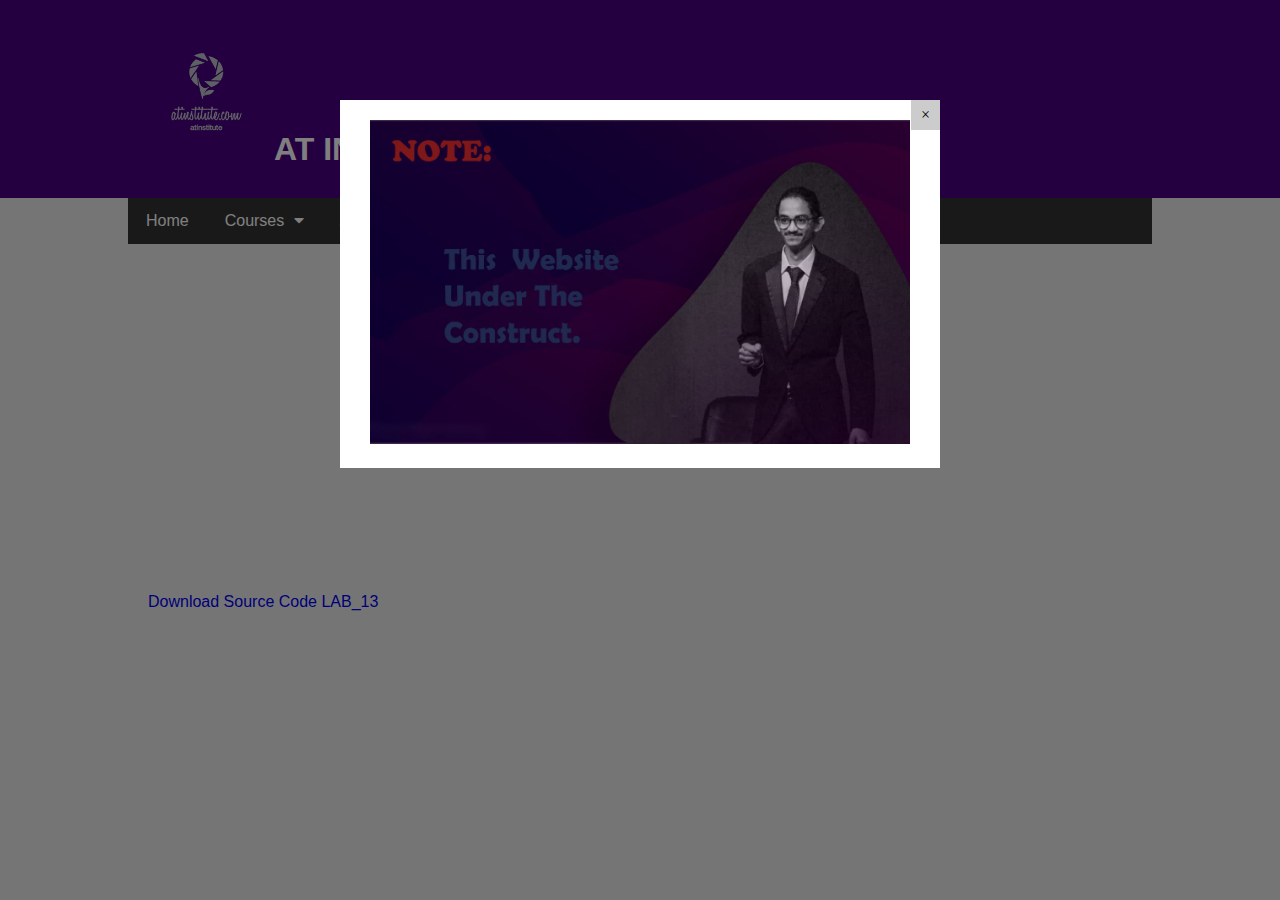
<file: cpp.html>
<!DOCTYPE html>
<html lang="en">
  <head>
    <meta charset="UTF-8" />
    <meta http-equiv="X-UA-Compatible" content="IE=edge" />
    <meta name="viewport" content="width=device-width, initial-scale=1.0" />
    <link rel="stylesheet" href="style/style.css" />
    <link
      rel="stylesheet"
      href="https://use.fontawesome.com/releases/v5.15.1/css/all.css"
    />
    <script src="script/script.js"></script>
    <title>Cpp</title>
    <!--  -->
    <style>
      .modal {
        z-index: 10;
        display: block;
        padding-top: 100px;
        position: fixed;
        left: 0;
        top: 0;
        width: 100%;
        height: 100%;
        overflow: auto;
        background-color: rgb(0, 0, 0);
        background-color: rgba(0, 0, 0, 0.5);
      }
      .modal-content {
        margin: auto;
        background-color: #fff;
        position: relative;
        padding: 0;
        outline: 0;
        max-width: 600px;
      }
      .modal-inner {
        padding: 20px 30px;
      }
      .modal-close {
        -webkit-touch-callout: none;
        -webkit-user-select: none;
        -khtml-user-select: none;
        -moz-user-select: none;
        -ms-user-select: none;
        user-select: none;
        position: absolute;
        right: 0;
        top: 0;
        background: #ccc;
        padding: 6px 10px;
      }
      .animate-opacity {
        animation: opac 0.8s;
      }
      @keyframes opac {
        from {
          opacity: 0;
        }
        to {
          opacity: 1;
        }
      }
      .atins{
        width: 130px;
      }
    </style>
    <!--  -->
  </head>
  <body>
    <!--  -->
    <div id="modal-1" class="modal animate-opacity">
      <div class="modal-content">
        <div class="modal-inner">
          <span
            onclick="document.getElementById('modal-1').style.display='none'"
            class="modal-close"
            >&times;</span
          >
          <!-- <h4>Modal Headline</h4> -->
          <p>
            <img
              style="width: 100%"
              class="responsive"
              src="images/image2.jpg"
            />
          </p>
        </div>
      </div>
    </div>
    <!--  -->
    <header>
      <div class="container">
        <h1>
          <img class="atins" src="images/logo-removebg-preview.png" alt="">AT INSTITUTE
        </h1>
      </div>
    </header>

    <div class="bg-dark">
      <div class="container">
        <div class="mobile-nav">
          <button class="mobile-btn" onclick="toggleMenu(1)">Menu</button>
        </div>
        <ul class="nav" id="main-nav">
          <li class="close-item">
            <button class="mobile-btn" onclick="toggleMenu(0)">
              Close &times;
            </button>
          </li>
          <li class="nav-item">
            <a href="index.html" class="nav-link">Home</a>
          </li>
          <li class="nav-item">
            <a href="#!" class="nav-link">
              Courses <i class="fa fa-caret-down"></i>
            </a>
            <ul class="dp-menu level-1">
              <li class="dp-item">
                <a href="#!" class="dp-link">
                  Graphic designing<i class="fa fa-caret-right"></i>
                </a>
                <ul class="dp-menu level-2">
                  <li class="dp-item">
                    <a href="adobeXD.html" class="dp-link">Adobe XD</a>
                  </li>
                  <li class="dp-item">
                    <a href="adobeIllustrator.html" class="dp-link">Adobe Illustrator</a>
                  </li>
                  <li class="dp-item">
                    <a href="adobePhotoshop.html" class="dp-link">Adobe Photoshop</a>
                  </li>
                </ul>
              </li>
              <li class="dp-item">
                <a href="#!" class="dp-link">
                  Python <i class="fa fa-caret-right"></i>
                </a>
                <ul class="dp-menu level-2">
                  <li class="dp-item">
                    <a href="introductiontopython.html" class="dp-link">Introduction To Python</a>
                  </li>
                  <li class="dp-item">
                    <a href="basicpython.html" class="dp-link">Basic Python</a>
                  </li>
                  <li class="dp-item">
                    <a href="intermediatepython.html" class="dp-link">Intermediate Python</a>
                  </li>
                  <li class="dp-item">
                    <a href="Advancepython.html" class="dp-link">Advance Python</a>
                  </li>
                </ul>
              </li>

              <!-- Web Development -->

              <li class="dp-item">
                <a href="#!" class="dp-link">
                  Web Development<i class="fa fa-caret-right"></i>
                </a>
                <ul class="dp-menu level-2">
                  <li class="dp-item">
                    <a href="introductiontowebdevelopment.html" class="dp-link"
                      >Introduction To Web Development</a
                    >
                  </li>
                  <li class="dp-item">
                    <a href="html5.html" class="dp-link">HTML5</a>
                  </li>
                  <li class="dp-item">
                    <a href="css3.html" class="dp-link">CSS3</a>
                  </li>
                  <li class="dp-item">
                    <a href="javascript.html" class="dp-link">JavaScript</a>
                  </li>
                </ul>
                <li class="dp-item">
                    <a href="cpp.html" class="dp-link">C-Plus Plus</a>
                  </li>
              </li>
              <!--  -->
              <!-- <li class="dp-item">
                  <a href="#!" class="dp-link">Web Development</a>
                </li> -->
            </ul>
          </li>
          <li class="nav-item">
            <a
              href="https://script.google.com/macros/s/AKfycbzEtbQeQbn3iP9R58zwye8XeayZyhActpo2nmCI4ZH0L-7h_Rg_mKF118AINNv6BVo/exec"
              class="nav-link"
              target="_blank"
              >Assignments</a
            >
          </li>
          <li class="nav-item">
            <a href="about.html" class="nav-link">About</a>
          </li>
          <li class="nav-item">
            <a href="contact.html" class="nav-link" target="_blank"
              >Contact <i class="fab fa-whatsapp"></i
            ></a>
          </li>
        </ul>
      </div>
    </div>

    <div class="container" id="description">
      <div class="card">

        <iframe width="560" height="315" src="https://www.youtube.com/embed/oxxoDizI0oI" title="YouTube video player" frameborder="0" allow="accelerometer; autoplay; clipboard-write; encrypted-media; gyroscope; picture-in-picture" allowfullscreen></iframe>
        <br>
        <a style="text-decoration: none;" href="SourceCode.rar" download> Download Source Code LAB_13</a>
  </div>
  </body>
</html>
</file>
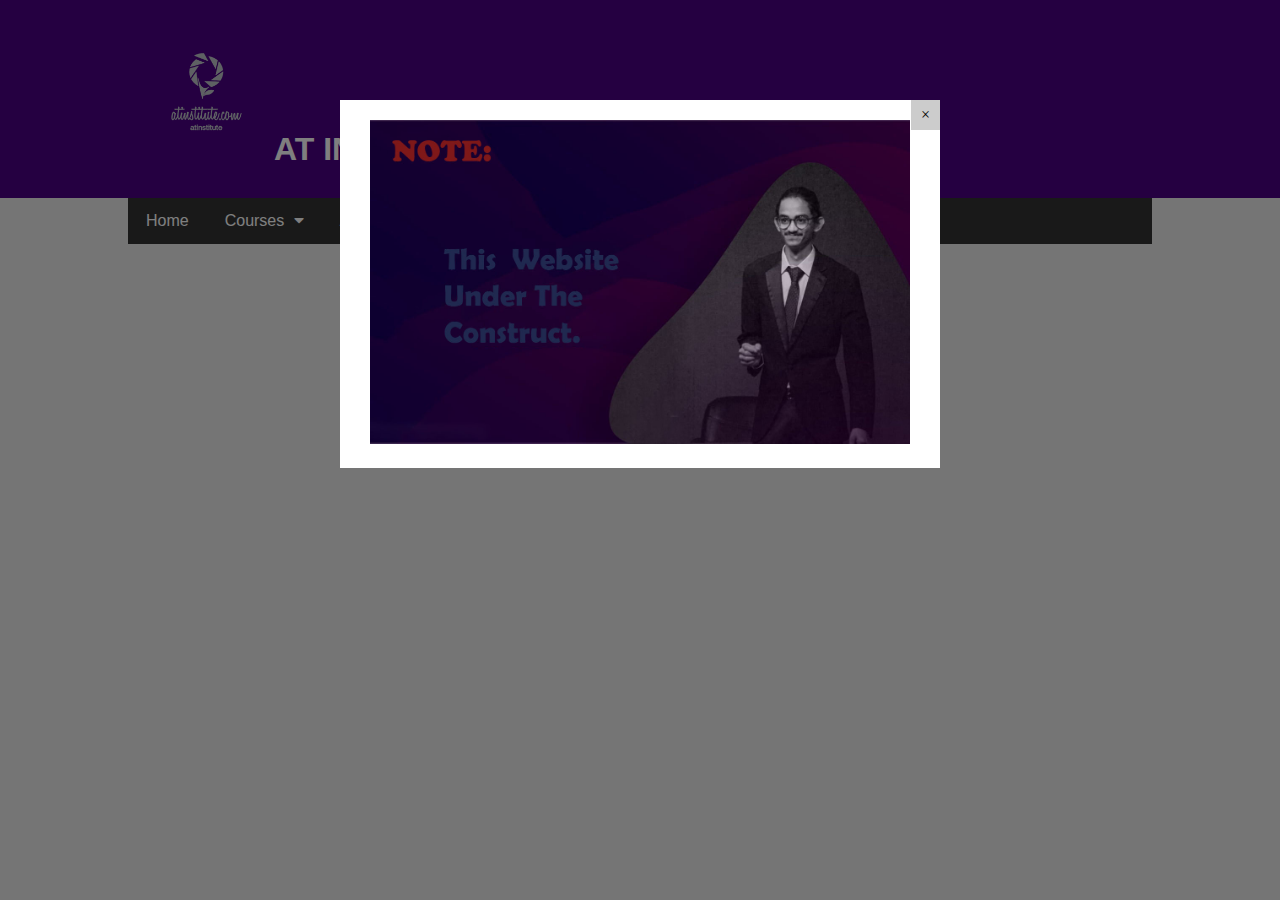
<file: css3.html>
<!DOCTYPE html>
<html lang="en">
  <head>
    <meta charset="UTF-8" />
    <meta http-equiv="X-UA-Compatible" content="IE=edge" />
    <meta name="viewport" content="width=device-width, initial-scale=1.0" />
    <link rel="stylesheet" href="style/style.css" />
    <link
      rel="stylesheet"
      href="https://use.fontawesome.com/releases/v5.15.1/css/all.css"
    />
    <script src="script/script.js"></script>
    <title>CSS3</title>
    <!--  -->
    <style>
      .modal {
        z-index: 10;
        display: block;
        padding-top: 100px;
        position: fixed;
        left: 0;
        top: 0;
        width: 100%;
        height: 100%;
        overflow: auto;
        background-color: rgb(0, 0, 0);
        background-color: rgba(0, 0, 0, 0.5);
      }
      .modal-content {
        margin: auto;
        background-color: #fff;
        position: relative;
        padding: 0;
        outline: 0;
        max-width: 600px;
      }
      .modal-inner {
        padding: 20px 30px;
      }
      .modal-close {
        -webkit-touch-callout: none;
        -webkit-user-select: none;
        -khtml-user-select: none;
        -moz-user-select: none;
        -ms-user-select: none;
        user-select: none;
        position: absolute;
        right: 0;
        top: 0;
        background: #ccc;
        padding: 6px 10px;
      }
      .animate-opacity {
        animation: opac 0.8s;
      }
      @keyframes opac {
        from {
          opacity: 0;
        }
        to {
          opacity: 1;
        }
      }
      .atins{
        width: 130px;
      }
    </style>
    <!--  -->
  </head>
  <body>
    <!--  -->
    <div id="modal-1" class="modal animate-opacity">
      <div class="modal-content">
        <div class="modal-inner">
          <span
            onclick="document.getElementById('modal-1').style.display='none'"
            class="modal-close"
            >&times;</span
          >
          <!-- <h4>Modal Headline</h4> -->
          <p>
            <img
              style="width: 100%"
              class="responsive"
              src="images/image2.jpg"
            />
          </p>
        </div>
      </div>
    </div>
    <!--  -->
    <header>
      <div class="container">
        <h1>
          <img class="atins" src="images/logo-removebg-preview.png" alt="">AT INSTITUTE
        </h1>
      </div>
    </header>

    <div class="bg-dark">
      <div class="container">
        <div class="mobile-nav">
          <button class="mobile-btn" onclick="toggleMenu(1)">Menu</button>
        </div>
        <ul class="nav" id="main-nav">
          <li class="close-item">
            <button class="mobile-btn" onclick="toggleMenu(0)">
              Close &times;
            </button>
          </li>
          <li class="nav-item">
            <a href="index.html" class="nav-link">Home</a>
          </li>
          <li class="nav-item">
            <a href="#!" class="nav-link">
              Courses <i class="fa fa-caret-down"></i>
            </a>
            <ul class="dp-menu level-1">
              <li class="dp-item">
                <a href="#!" class="dp-link">
                  Graphic designing<i class="fa fa-caret-right"></i>
                </a>
                <ul class="dp-menu level-2">
                  <li class="dp-item">
                    <a href="adobeXD.html" class="dp-link">Adobe XD</a>
                  </li>
                  <li class="dp-item">
                    <a href="adobeIllustrator.html" class="dp-link">Adobe Illustrator</a>
                  </li>
                  <li class="dp-item">
                    <a href="adobePhotoshop.html" class="dp-link">Adobe Photoshop</a>
                  </li>
                </ul>
              </li>
              <li class="dp-item">
                <a href="#!" class="dp-link">
                  Python <i class="fa fa-caret-right"></i>
                </a>
                <ul class="dp-menu level-2">
                  <li class="dp-item">
                    <a href="introductiontopython.html" class="dp-link">Introduction To Python</a>
                  </li>
                  <li class="dp-item">
                    <a href="basicpython.html" class="dp-link">Basic Python</a>
                  </li>
                  <li class="dp-item">
                    <a href="intermediatepython.html" class="dp-link">Intermediate Python</a>
                  </li>
                  <li class="dp-item">
                    <a href="Advancepython.html" class="dp-link">Advance Python</a>
                  </li>
                </ul>
              </li>

              <!-- Web Development -->

              <li class="dp-item">
                <a href="#!" class="dp-link">
                  Web Development<i class="fa fa-caret-right"></i>
                </a>
                <ul class="dp-menu level-2">
                  <li class="dp-item">
                    <a href="introductiontowebdevelopment.html" class="dp-link"
                      >Introduction To Web Development</a
                    >
                  </li>
                  <li class="dp-item">
                    <a href="html5.html" class="dp-link">HTML5</a>
                  </li>
                  <li class="dp-item">
                    <a href="css3.html" class="dp-link">CSS3</a>
                  </li>
                  <li class="dp-item">
                    <a href="javascript.html" class="dp-link">JavaScript</a>
                  </li>
                </ul>
              </li>
              <!--  -->
              <!-- <li class="dp-item">
                  <a href="#!" class="dp-link">Web Development</a>
                </li> -->
            </ul>
          </li>
          <li class="nav-item">
            <a
              href="https://script.google.com/macros/s/AKfycbzEtbQeQbn3iP9R58zwye8XeayZyhActpo2nmCI4ZH0L-7h_Rg_mKF118AINNv6BVo/exec"
              class="nav-link"
              target="_blank"
              >Assignments</a
            >
          </li>
          <li class="nav-item">
            <a href="about.html" class="nav-link">About</a>
          </li>
          <li class="nav-item">
            <a href="contact.html" class="nav-link" target="_blank"
              >Contact <i class="fab fa-whatsapp"></i
            ></a>
          </li>
        </ul>
      </div>
    </div>

    <div class="container" id="description">
      <div class="card">

    </div>
  </body>
</html>
</file>
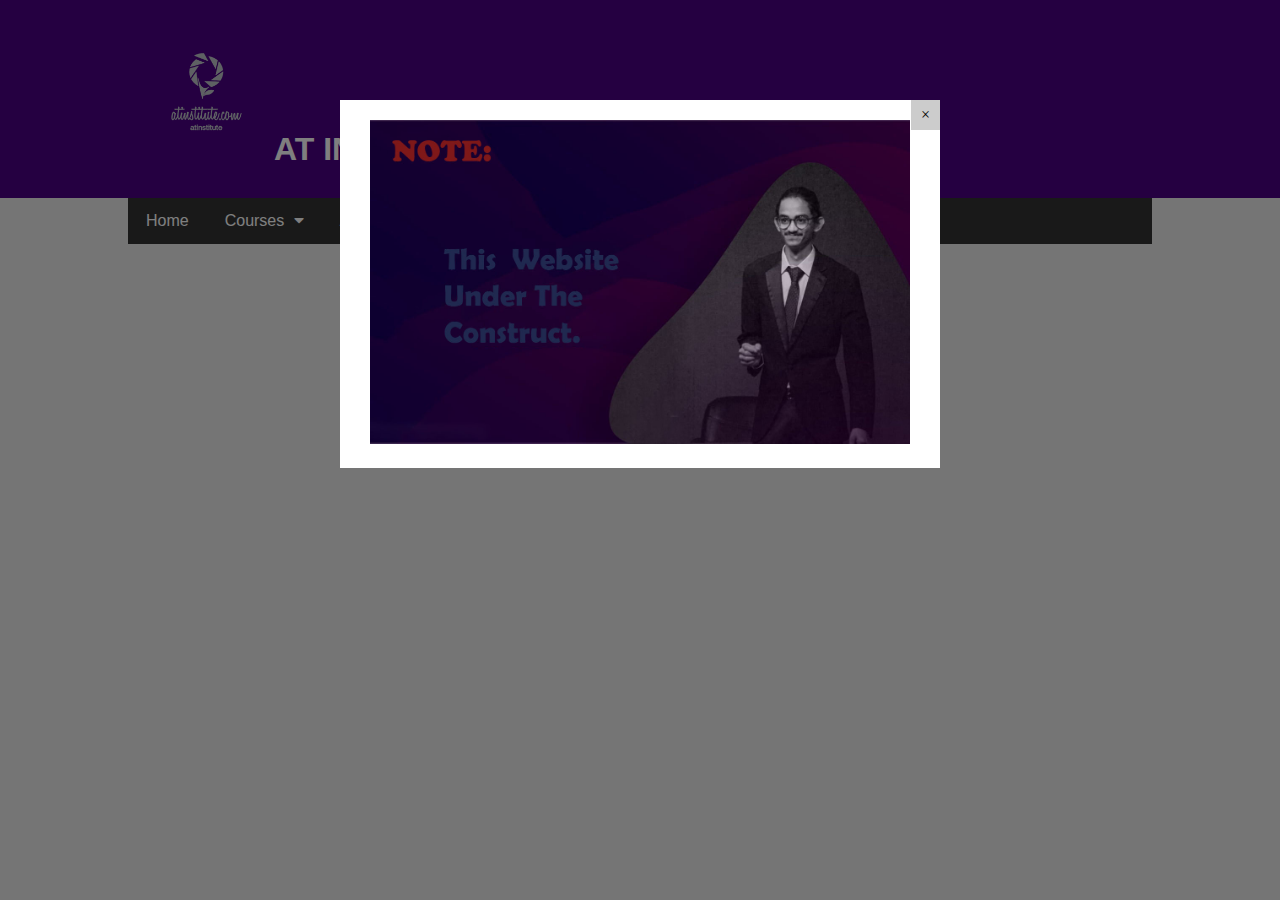
<file: html5.html>
<!DOCTYPE html>
<html lang="en">
  <head>
    <meta charset="UTF-8" />
    <meta http-equiv="X-UA-Compatible" content="IE=edge" />
    <meta name="viewport" content="width=device-width, initial-scale=1.0" />
    <link rel="stylesheet" href="style/style.css" />
    <link
      rel="stylesheet"
      href="https://use.fontawesome.com/releases/v5.15.1/css/all.css"
    />
    <script src="script/script.js"></script>
    <title>HTML5</title>
    <!--  -->
    <style>
      .modal {
        z-index: 10;
        display: block;
        padding-top: 100px;
        position: fixed;
        left: 0;
        top: 0;
        width: 100%;
        height: 100%;
        overflow: auto;
        background-color: rgb(0, 0, 0);
        background-color: rgba(0, 0, 0, 0.5);
      }
      .modal-content {
        margin: auto;
        background-color: #fff;
        position: relative;
        padding: 0;
        outline: 0;
        max-width: 600px;
      }
      .modal-inner {
        padding: 20px 30px;
      }
      .modal-close {
        -webkit-touch-callout: none;
        -webkit-user-select: none;
        -khtml-user-select: none;
        -moz-user-select: none;
        -ms-user-select: none;
        user-select: none;
        position: absolute;
        right: 0;
        top: 0;
        background: #ccc;
        padding: 6px 10px;
      }
      .animate-opacity {
        animation: opac 0.8s;
      }
      @keyframes opac {
        from {
          opacity: 0;
        }
        to {
          opacity: 1;
        }
      }
      .atins{
        width: 130px;
      }
    </style>
    <!--  -->
  </head>
  <body>
    <!--  -->
    <div id="modal-1" class="modal animate-opacity">
      <div class="modal-content">
        <div class="modal-inner">
          <span
            onclick="document.getElementById('modal-1').style.display='none'"
            class="modal-close"
            >&times;</span
          >
          <!-- <h4>Modal Headline</h4> -->
          <p>
            <img
              style="width: 100%"
              class="responsive"
              src="images/image2.jpg"
            />
          </p>
        </div>
      </div>
    </div>
    <!--  -->
    <header>
      <div class="container">
        <h1>
          <img class="atins" src="images/logo-removebg-preview.png" alt="">AT INSTITUTE
        </h1>
      </div>
    </header>

    <div class="bg-dark">
      <div class="container">
        <div class="mobile-nav">
          <button class="mobile-btn" onclick="toggleMenu(1)">Menu</button>
        </div>
        <ul class="nav" id="main-nav">
          <li class="close-item">
            <button class="mobile-btn" onclick="toggleMenu(0)">
              Close &times;
            </button>
          </li>
          <li class="nav-item">
            <a href="index.html" class="nav-link">Home</a>
          </li>
          <li class="nav-item">
            <a href="#!" class="nav-link">
              Courses <i class="fa fa-caret-down"></i>
            </a>
            <ul class="dp-menu level-1">
              <li class="dp-item">
                <a href="#!" class="dp-link">
                  Graphic designing<i class="fa fa-caret-right"></i>
                </a>
                <ul class="dp-menu level-2">
                  <li class="dp-item">
                    <a href="adobeXD.html" class="dp-link">Adobe XD</a>
                  </li>
                  <li class="dp-item">
                    <a href="adobeIllustrator.html" class="dp-link">Adobe Illustrator</a>
                  </li>
                  <li class="dp-item">
                    <a href="adobePhotoshop.html" class="dp-link">Adobe Photoshop</a>
                  </li>
                </ul>
              </li>
              <li class="dp-item">
                <a href="#!" class="dp-link">
                  Python <i class="fa fa-caret-right"></i>
                </a>
                <ul class="dp-menu level-2">
                  <li class="dp-item">
                    <a href="introductiontopython.html" class="dp-link">Introduction To Python</a>
                  </li>
                  <li class="dp-item">
                    <a href="basicpython.html" class="dp-link">Basic Python</a>
                  </li>
                  <li class="dp-item">
                    <a href="intermediatepython.html" class="dp-link">Intermediate Python</a>
                  </li>
                  <li class="dp-item">
                    <a href="Advancepython.html" class="dp-link">Advance Python</a>
                  </li>
                </ul>
              </li>

              <!-- Web Development -->

              <li class="dp-item">
                <a href="#!" class="dp-link">
                  Web Development<i class="fa fa-caret-right"></i>
                </a>
                <ul class="dp-menu level-2">
                  <li class="dp-item">
                    <a href="introductiontowebdevelopment.html" class="dp-link"
                      >Introduction To Web Development</a
                    >
                  </li>
                  <li class="dp-item">
                    <a href="html5.html" class="dp-link">HTML5</a>
                  </li>
                  <li class="dp-item">
                    <a href="css3.html" class="dp-link">CSS3</a>
                  </li>
                  <li class="dp-item">
                    <a href="javascript.html" class="dp-link">JavaScript</a>
                  </li>
                </ul>
              </li>
              <!--  -->
              <!-- <li class="dp-item">
                  <a href="#!" class="dp-link">Web Development</a>
                </li> -->
            </ul>
          </li>
          <li class="nav-item">
            <a
              href="https://script.google.com/macros/s/AKfycbzEtbQeQbn3iP9R58zwye8XeayZyhActpo2nmCI4ZH0L-7h_Rg_mKF118AINNv6BVo/exec"
              class="nav-link"
              target="_blank"
              >Assignments</a
            >
          </li>
          <li class="nav-item">
            <a href="about.html" class="nav-link">About</a>
          </li>
          <li class="nav-item">
            <a href="contact.html" class="nav-link" target="_blank"
              >Contact <i class="fab fa-whatsapp"></i
            ></a>
          </li>
        </ul>
      </div>
    </div>

    <div class="container" id="description">
      <div class="card">

    </div>
  </body>
</html>
</file>
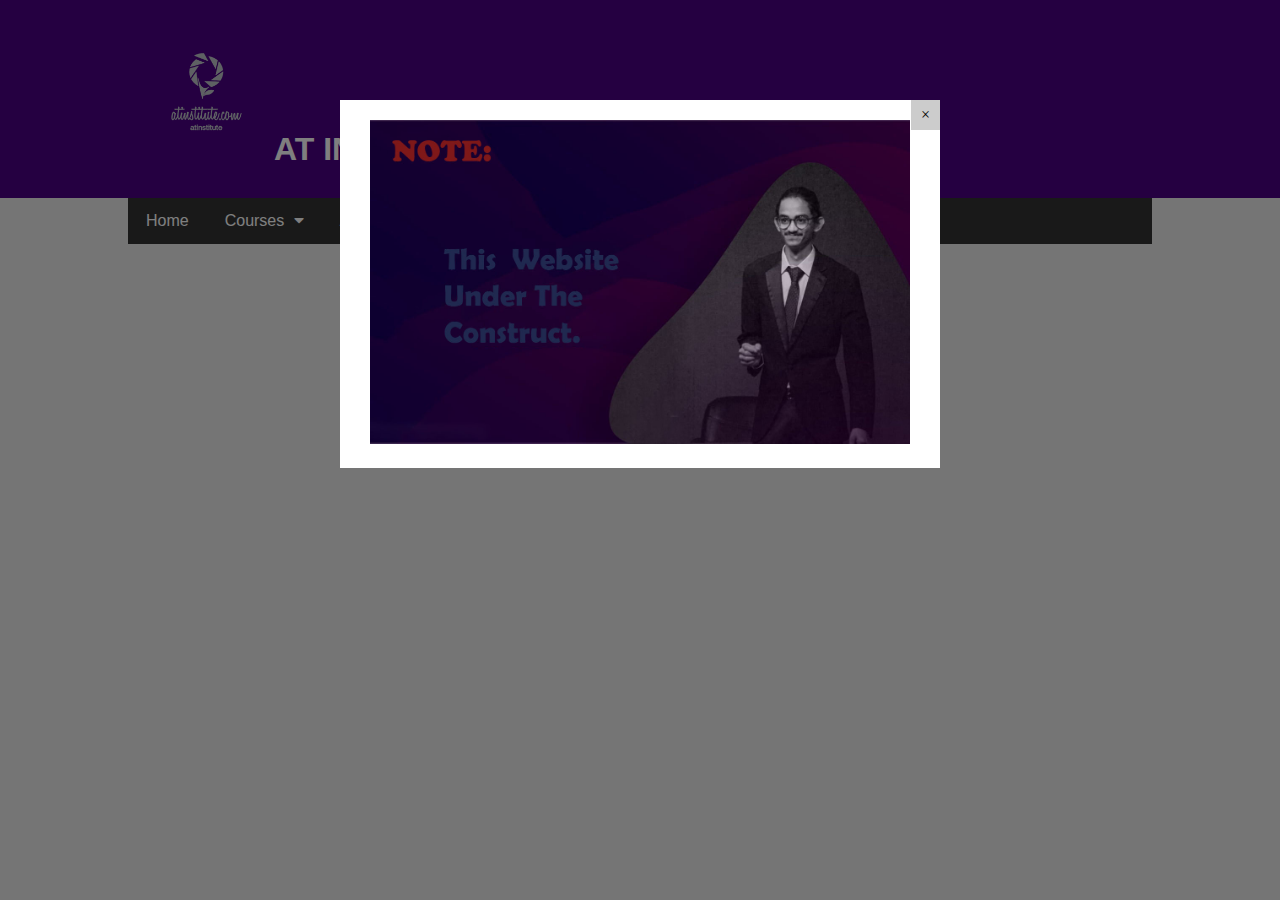
<file: intermediatepython.html>
<!DOCTYPE html>
<html lang="en">
  <head>
    <meta charset="UTF-8" />
    <meta http-equiv="X-UA-Compatible" content="IE=edge" />
    <meta name="viewport" content="width=device-width, initial-scale=1.0" />
    <link rel="stylesheet" href="style/style.css" />
    <link
      rel="stylesheet"
      href="https://use.fontawesome.com/releases/v5.15.1/css/all.css"
    />
    <script src="script/script.js"></script>
    <title>Intermediate Python</title>
    <!--  -->
    <style>
      .modal {
        z-index: 10;
        display: block;
        padding-top: 100px;
        position: fixed;
        left: 0;
        top: 0;
        width: 100%;
        height: 100%;
        overflow: auto;
        background-color: rgb(0, 0, 0);
        background-color: rgba(0, 0, 0, 0.5);
      }
      .modal-content {
        margin: auto;
        background-color: #fff;
        position: relative;
        padding: 0;
        outline: 0;
        max-width: 600px;
      }
      .modal-inner {
        padding: 20px 30px;
      }
      .modal-close {
        -webkit-touch-callout: none;
        -webkit-user-select: none;
        -khtml-user-select: none;
        -moz-user-select: none;
        -ms-user-select: none;
        user-select: none;
        position: absolute;
        right: 0;
        top: 0;
        background: #ccc;
        padding: 6px 10px;
      }
      .animate-opacity {
        animation: opac 0.8s;
      }
      @keyframes opac {
        from {
          opacity: 0;
        }
        to {
          opacity: 1;
        }
      }
      .atins{
        width: 130px;
      }
    </style>
    <!--  -->
  </head>
  <body>
    <!--  -->
    <div id="modal-1" class="modal animate-opacity">
      <div class="modal-content">
        <div class="modal-inner">
          <span
            onclick="document.getElementById('modal-1').style.display='none'"
            class="modal-close"
            >&times;</span
          >
          <!-- <h4>Modal Headline</h4> -->
          <p>
            <img
              style="width: 100%"
              class="responsive"
              src="images/image2.jpg"
            />
          </p>
        </div>
      </div>
    </div>
    <!--  -->
    <header>
      <div class="container">
        <h1>
          <img class="atins" src="images/logo-removebg-preview.png" alt="">AT INSTITUTE
        </h1>
      </div>
    </header>

    <div class="bg-dark">
      <div class="container">
        <div class="mobile-nav">
          <button class="mobile-btn" onclick="toggleMenu(1)">Menu</button>
        </div>
        <ul class="nav" id="main-nav">
          <li class="close-item">
            <button class="mobile-btn" onclick="toggleMenu(0)">
              Close &times;
            </button>
          </li>
          <li class="nav-item">
            <a href="index.html" class="nav-link">Home</a>
          </li>
          <li class="nav-item">
            <a href="#!" class="nav-link">
              Courses <i class="fa fa-caret-down"></i>
            </a>
            <ul class="dp-menu level-1">
              <li class="dp-item">
                <a href="#!" class="dp-link">
                  Graphic designing<i class="fa fa-caret-right"></i>
                </a>
                <ul class="dp-menu level-2">
                  <li class="dp-item">
                    <a href="adobeXD.html" class="dp-link">Adobe XD</a>
                  </li>
                  <li class="dp-item">
                    <a href="adobeIllustrator.html" class="dp-link">Adobe Illustrator</a>
                  </li>
                  <li class="dp-item">
                    <a href="adobePhotoshop.html" class="dp-link">Adobe Photoshop</a>
                  </li>
                </ul>
              </li>
              <li class="dp-item">
                <a href="#!" class="dp-link">
                  Python <i class="fa fa-caret-right"></i>
                </a>
                <ul class="dp-menu level-2">
                  <li class="dp-item">
                    <a href="introductiontopython.html" class="dp-link">Introduction To Python</a>
                  </li>
                  <li class="dp-item">
                    <a href="basicpython.html" class="dp-link">Basic Python</a>
                  </li>
                  <li class="dp-item">
                    <a href="intermediatepython.html" class="dp-link">Intermediate Python</a>
                  </li>
                  <li class="dp-item">
                    <a href="Advancepython.html" class="dp-link">Advance Python</a>
                  </li>
                </ul>
              </li>

              <!-- Web Development -->

              <li class="dp-item">
                <a href="#!" class="dp-link">
                  Web Development<i class="fa fa-caret-right"></i>
                </a>
                <ul class="dp-menu level-2">
                  <li class="dp-item">
                    <a href="introductiontowebdevelopment.html" class="dp-link"
                      >Introduction To Web Development</a
                    >
                  </li>
                  <li class="dp-item">
                    <a href="html5.html" class="dp-link">HTML5</a>
                  </li>
                  <li class="dp-item">
                    <a href="css3.html" class="dp-link">CSS3</a>
                  </li>
                  <li class="dp-item">
                    <a href="javascript.html" class="dp-link">JavaScript</a>
                  </li>
                </ul>
              </li>
              <!--  -->
              <!-- <li class="dp-item">
                  <a href="#!" class="dp-link">Web Development</a>
                </li> -->
            </ul>
          </li>
          <li class="nav-item">
            <a
              href="https://script.google.com/macros/s/AKfycbzEtbQeQbn3iP9R58zwye8XeayZyhActpo2nmCI4ZH0L-7h_Rg_mKF118AINNv6BVo/exec"
              class="nav-link"
              target="_blank"
              >Assignments</a
            >
          </li>
          <li class="nav-item">
            <a href="about.html" class="nav-link">About</a>
          </li>
          <li class="nav-item">
            <a href="contact.html" class="nav-link" target="_blank"
              >Contact <i class="fab fa-whatsapp"></i
            ></a>
          </li>
        </ul>
      </div>
    </div>

    <div class="container" id="description">
      <div class="card">

    </div>
  </body>
</html>
</file>
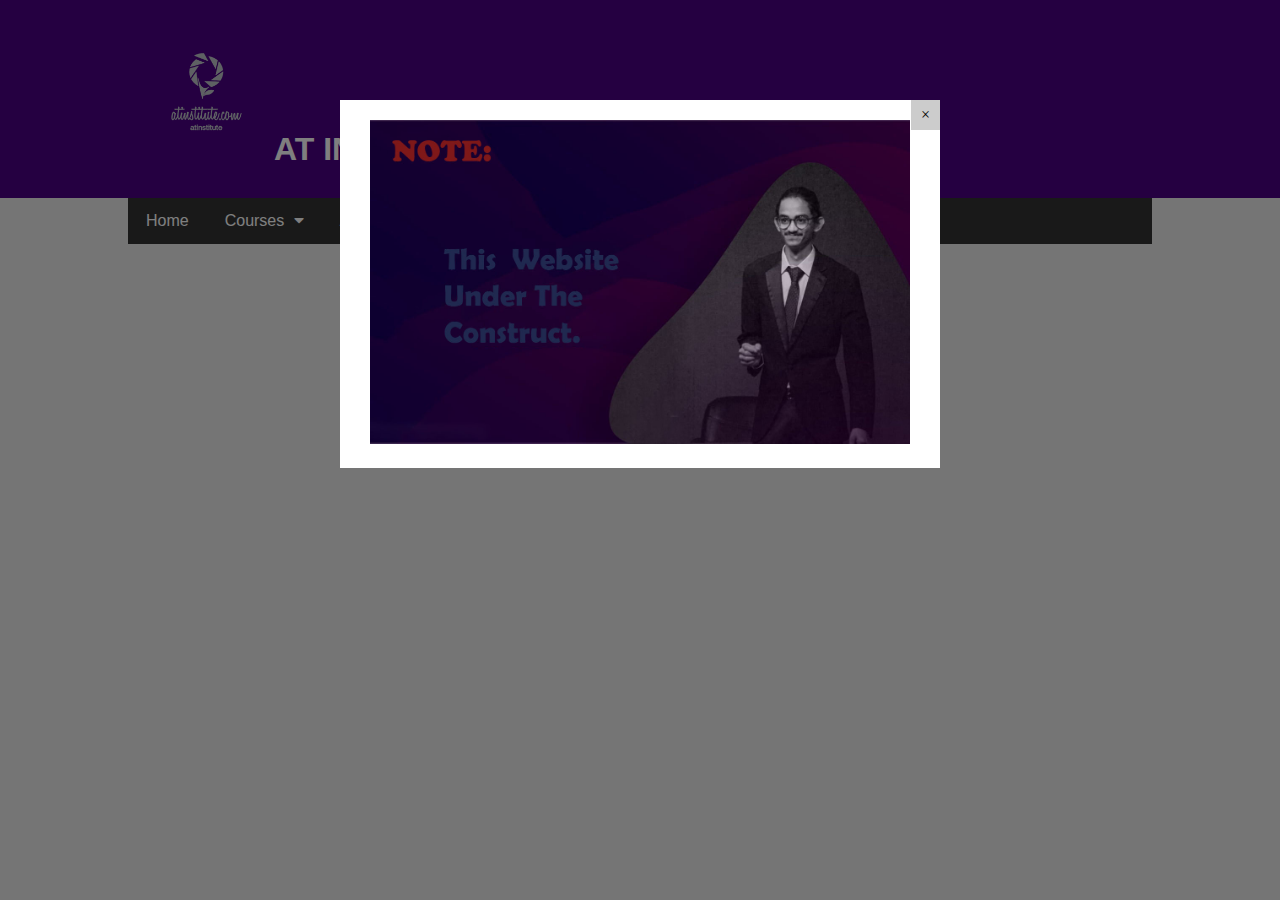
<file: introductiontopython.html>
<!DOCTYPE html>
<html lang="en">
  <head>
    <meta charset="UTF-8" />
    <meta http-equiv="X-UA-Compatible" content="IE=edge" />
    <meta name="viewport" content="width=device-width, initial-scale=1.0" />
    <link rel="stylesheet" href="style/style.css" />
    <link
      rel="stylesheet"
      href="https://use.fontawesome.com/releases/v5.15.1/css/all.css"
    />
    <script src="script/script.js"></script>
    <title>Introduction To Python</title>
    <!--  -->
    <style>
      .modal {
        z-index: 10;
        display: block;
        padding-top: 100px;
        position: fixed;
        left: 0;
        top: 0;
        width: 100%;
        height: 100%;
        overflow: auto;
        background-color: rgb(0, 0, 0);
        background-color: rgba(0, 0, 0, 0.5);
      }
      .modal-content {
        margin: auto;
        background-color: #fff;
        position: relative;
        padding: 0;
        outline: 0;
        max-width: 600px;
      }
      .modal-inner {
        padding: 20px 30px;
      }
      .modal-close {
        -webkit-touch-callout: none;
        -webkit-user-select: none;
        -khtml-user-select: none;
        -moz-user-select: none;
        -ms-user-select: none;
        user-select: none;
        position: absolute;
        right: 0;
        top: 0;
        background: #ccc;
        padding: 6px 10px;
      }
      .animate-opacity {
        animation: opac 0.8s;
      }
      @keyframes opac {
        from {
          opacity: 0;
        }
        to {
          opacity: 1;
        }
      }
      .atins{
        width: 130px;
      }
    </style>
    <!--  -->
  </head>
  <body>
    <!--  -->
    <div id="modal-1" class="modal animate-opacity">
      <div class="modal-content">
        <div class="modal-inner">
          <span
            onclick="document.getElementById('modal-1').style.display='none'"
            class="modal-close"
            >&times;</span
          >
          <!-- <h4>Modal Headline</h4> -->
          <p>
            <img
              style="width: 100%"
              class="responsive"
              src="images/image2.jpg"
            />
          </p>
        </div>
      </div>
    </div>
    <!--  -->
    <header>
      <div class="container">
        <h1>
          <img class="atins" src="images/logo-removebg-preview.png" alt="">AT INSTITUTE
        </h1>
      </div>
    </header>

    <div class="bg-dark">
      <div class="container">
        <div class="mobile-nav">
          <button class="mobile-btn" onclick="toggleMenu(1)">Menu</button>
        </div>
        <ul class="nav" id="main-nav">
          <li class="close-item">
            <button class="mobile-btn" onclick="toggleMenu(0)">
              Close &times;
            </button>
          </li>
          <li class="nav-item">
            <a href="index.html" class="nav-link">Home</a>
          </li>
          <li class="nav-item">
            <a href="#!" class="nav-link">
              Courses <i class="fa fa-caret-down"></i>
            </a>
            <ul class="dp-menu level-1">
              <li class="dp-item">
                <a href="#!" class="dp-link">
                  Graphic designing<i class="fa fa-caret-right"></i>
                </a>
                <ul class="dp-menu level-2">
                  <li class="dp-item">
                    <a href="adobeXD.html" class="dp-link">Adobe XD</a>
                  </li>
                  <li class="dp-item">
                    <a href="adobeIllustrator.html" class="dp-link">Adobe Illustrator</a>
                  </li>
                  <li class="dp-item">
                    <a href="adobePhotoshop.html" class="dp-link">Adobe Photoshop</a>
                  </li>
                </ul>
              </li>
              <li class="dp-item">
                <a href="#!" class="dp-link">
                  Python <i class="fa fa-caret-right"></i>
                </a>
                <ul class="dp-menu level-2">
                  <li class="dp-item">
                    <a href="introductiontopython.html" class="dp-link">Introduction To Python</a>
                  </li>
                  <li class="dp-item">
                    <a href="basicpython.html" class="dp-link">Basic Python</a>
                  </li>
                  <li class="dp-item">
                    <a href="intermediatepython.html" class="dp-link">Intermediate Python</a>
                  </li>
                  <li class="dp-item">
                    <a href="Advancepython.html" class="dp-link">Advance Python</a>
                  </li>
                </ul>
              </li>

              <!-- Web Development -->

              <li class="dp-item">
                <a href="#!" class="dp-link">
                  Web Development<i class="fa fa-caret-right"></i>
                </a>
                <ul class="dp-menu level-2">
                  <li class="dp-item">
                    <a href="introductiontowebdevelopment.html" class="dp-link"
                      >Introduction To Web Development</a
                    >
                  </li>
                  <li class="dp-item">
                    <a href="html5.html" class="dp-link">HTML5</a>
                  </li>
                  <li class="dp-item">
                    <a href="css3.html" class="dp-link">CSS3</a>
                  </li>
                  <li class="dp-item">
                    <a href="javascript.html" class="dp-link">JavaScript</a>
                  </li>
                </ul>
              </li>
              <!--  -->
              <!-- <li class="dp-item">
                  <a href="#!" class="dp-link">Web Development</a>
                </li> -->
            </ul>
          </li>
          <li class="nav-item">
            <a
              href="https://script.google.com/macros/s/AKfycbzEtbQeQbn3iP9R58zwye8XeayZyhActpo2nmCI4ZH0L-7h_Rg_mKF118AINNv6BVo/exec"
              class="nav-link"
              target="_blank"
              >Assignments</a
            >
          </li>
          <li class="nav-item">
            <a href="about.html" class="nav-link">About</a>
          </li>
          <li class="nav-item">
            <a href="contact.html" class="nav-link" target="_blank"
              >Contact <i class="fab fa-whatsapp"></i
            ></a>
          </li>
        </ul>
      </div>
    </div>

    <div class="container" id="description">
      <div class="card">

    </div>
  </body>
</html>
</file>
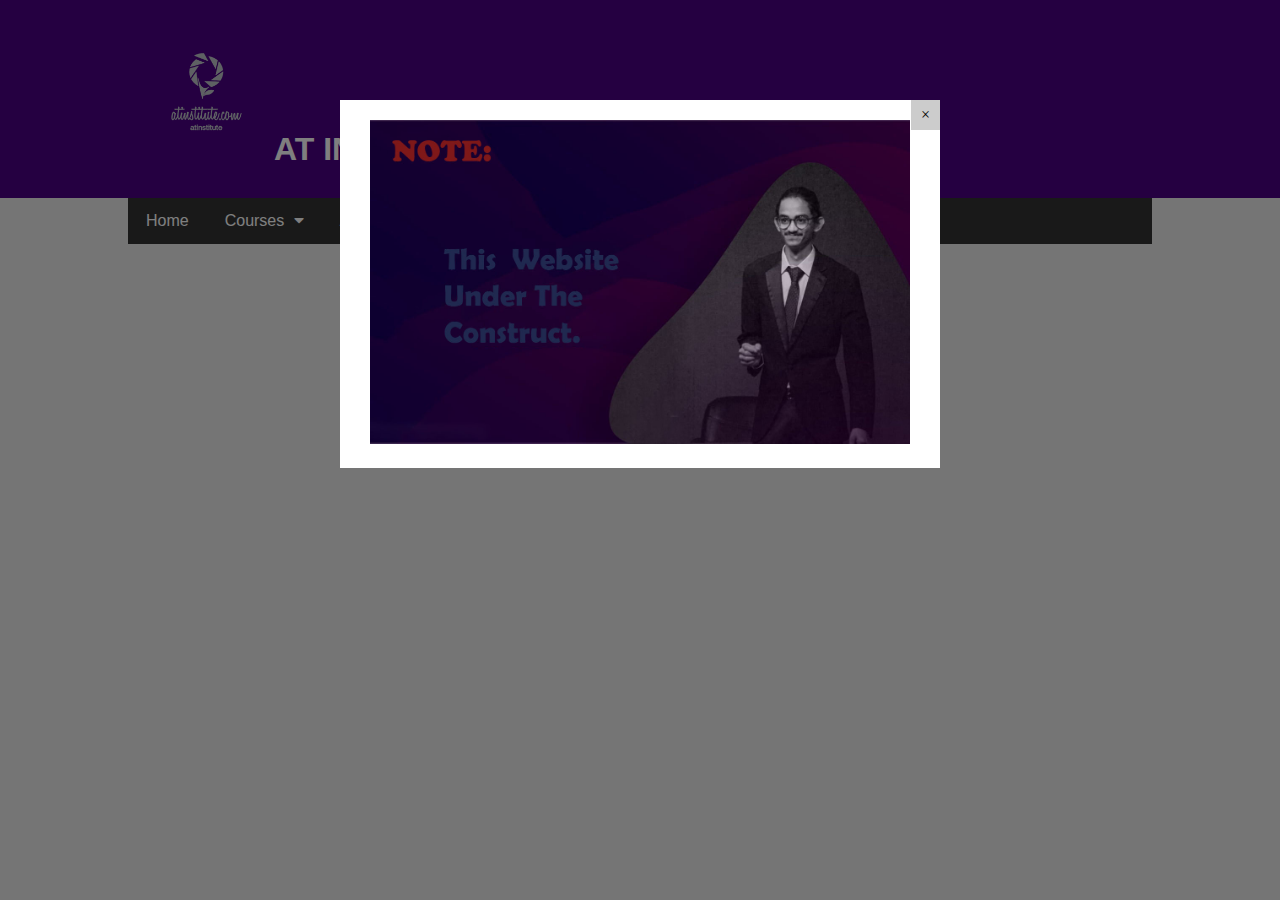
<file: introductiontowebdevelopment.html>
<!DOCTYPE html>
<html lang="en">
  <head>
    <meta charset="UTF-8" />
    <meta http-equiv="X-UA-Compatible" content="IE=edge" />
    <meta name="viewport" content="width=device-width, initial-scale=1.0" />
    <link rel="stylesheet" href="style/style.css" />
    <link
      rel="stylesheet"
      href="https://use.fontawesome.com/releases/v5.15.1/css/all.css"
    />
    <script src="script/script.js"></script>
    <title>Introduction To Web-Development</title>
    <!--  -->
    <style>
      .modal {
        z-index: 10;
        display: block;
        padding-top: 100px;
        position: fixed;
        left: 0;
        top: 0;
        width: 100%;
        height: 100%;
        overflow: auto;
        background-color: rgb(0, 0, 0);
        background-color: rgba(0, 0, 0, 0.5);
      }
      .modal-content {
        margin: auto;
        background-color: #fff;
        position: relative;
        padding: 0;
        outline: 0;
        max-width: 600px;
      }
      .modal-inner {
        padding: 20px 30px;
      }
      .modal-close {
        -webkit-touch-callout: none;
        -webkit-user-select: none;
        -khtml-user-select: none;
        -moz-user-select: none;
        -ms-user-select: none;
        user-select: none;
        position: absolute;
        right: 0;
        top: 0;
        background: #ccc;
        padding: 6px 10px;
      }
      .animate-opacity {
        animation: opac 0.8s;
      }
      @keyframes opac {
        from {
          opacity: 0;
        }
        to {
          opacity: 1;
        }
      }
      .atins{
        width: 130px;
      }
    </style>
    <!--  -->
  </head>
  <body>
    <!--  -->
    <div id="modal-1" class="modal animate-opacity">
      <div class="modal-content">
        <div class="modal-inner">
          <span
            onclick="document.getElementById('modal-1').style.display='none'"
            class="modal-close"
            >&times;</span
          >
          <!-- <h4>Modal Headline</h4> -->
          <p>
            <img
              style="width: 100%"
              class="responsive"
              src="images/image2.jpg"
            />
          </p>
        </div>
      </div>
    </div>
    <!--  -->
    <header>
      <div class="container">
        <h1>
          <img class="atins" src="images/logo-removebg-preview.png" alt="">AT INSTITUTE
        </h1>
      </div>
    </header>

    <div class="bg-dark">
      <div class="container">
        <div class="mobile-nav">
          <button class="mobile-btn" onclick="toggleMenu(1)">Menu</button>
        </div>
        <ul class="nav" id="main-nav">
          <li class="close-item">
            <button class="mobile-btn" onclick="toggleMenu(0)">
              Close &times;
            </button>
          </li>
          <li class="nav-item">
            <a href="index.html" class="nav-link">Home</a>
          </li>
          <li class="nav-item">
            <a href="#!" class="nav-link">
              Courses <i class="fa fa-caret-down"></i>
            </a>
            <ul class="dp-menu level-1">
              <li class="dp-item">
                <a href="#!" class="dp-link">
                  Graphic designing<i class="fa fa-caret-right"></i>
                </a>
                <ul class="dp-menu level-2">
                  <li class="dp-item">
                    <a href="adobeXD.html" class="dp-link">Adobe XD</a>
                  </li>
                  <li class="dp-item">
                    <a href="adobeIllustrator.html" class="dp-link">Adobe Illustrator</a>
                  </li>
                  <li class="dp-item">
                    <a href="adobePhotoshop.html" class="dp-link">Adobe Photoshop</a>
                  </li>
                </ul>
              </li>
              <li class="dp-item">
                <a href="#!" class="dp-link">
                  Python <i class="fa fa-caret-right"></i>
                </a>
                <ul class="dp-menu level-2">
                  <li class="dp-item">
                    <a href="introductiontopython.html" class="dp-link">Introduction To Python</a>
                  </li>
                  <li class="dp-item">
                    <a href="basicpython.html" class="dp-link">Basic Python</a>
                  </li>
                  <li class="dp-item">
                    <a href="intermediatepython.html" class="dp-link">Intermediate Python</a>
                  </li>
                  <li class="dp-item">
                    <a href="Advancepython.html" class="dp-link">Advance Python</a>
                  </li>
                </ul>
              </li>

              <!-- Web Development -->

              <li class="dp-item">
                <a href="#!" class="dp-link">
                  Web Development<i class="fa fa-caret-right"></i>
                </a>
                <ul class="dp-menu level-2">
                  <li class="dp-item">
                    <a href="introductiontowebdevelopment.html" class="dp-link"
                      >Introduction To Web Development</a
                    >
                  </li>
                  <li class="dp-item">
                    <a href="html5.html" class="dp-link">HTML5</a>
                  </li>
                  <li class="dp-item">
                    <a href="css3.html" class="dp-link">CSS3</a>
                  </li>
                  <li class="dp-item">
                    <a href="javascript.html" class="dp-link">JavaScript</a>
                  </li>
                </ul>
              </li>
              <!--  -->
              <!-- <li class="dp-item">
                  <a href="#!" class="dp-link">Web Development</a>
                </li> -->
            </ul>
          </li>
          <li class="nav-item">
            <a
              href="https://script.google.com/macros/s/AKfycbzEtbQeQbn3iP9R58zwye8XeayZyhActpo2nmCI4ZH0L-7h_Rg_mKF118AINNv6BVo/exec"
              class="nav-link"
              target="_blank"
              >Assignments</a
            >
          </li>
          <li class="nav-item">
            <a href="about.html" class="nav-link">About</a>
          </li>
          <li class="nav-item">
            <a href="contact.html" class="nav-link" target="_blank"
              >Contact <i class="fab fa-whatsapp"></i
            ></a>
          </li>
        </ul>
      </div>
    </div>

    <div class="container" id="description">
      <div class="card">

    </div>
  </body>
</html>
</file>
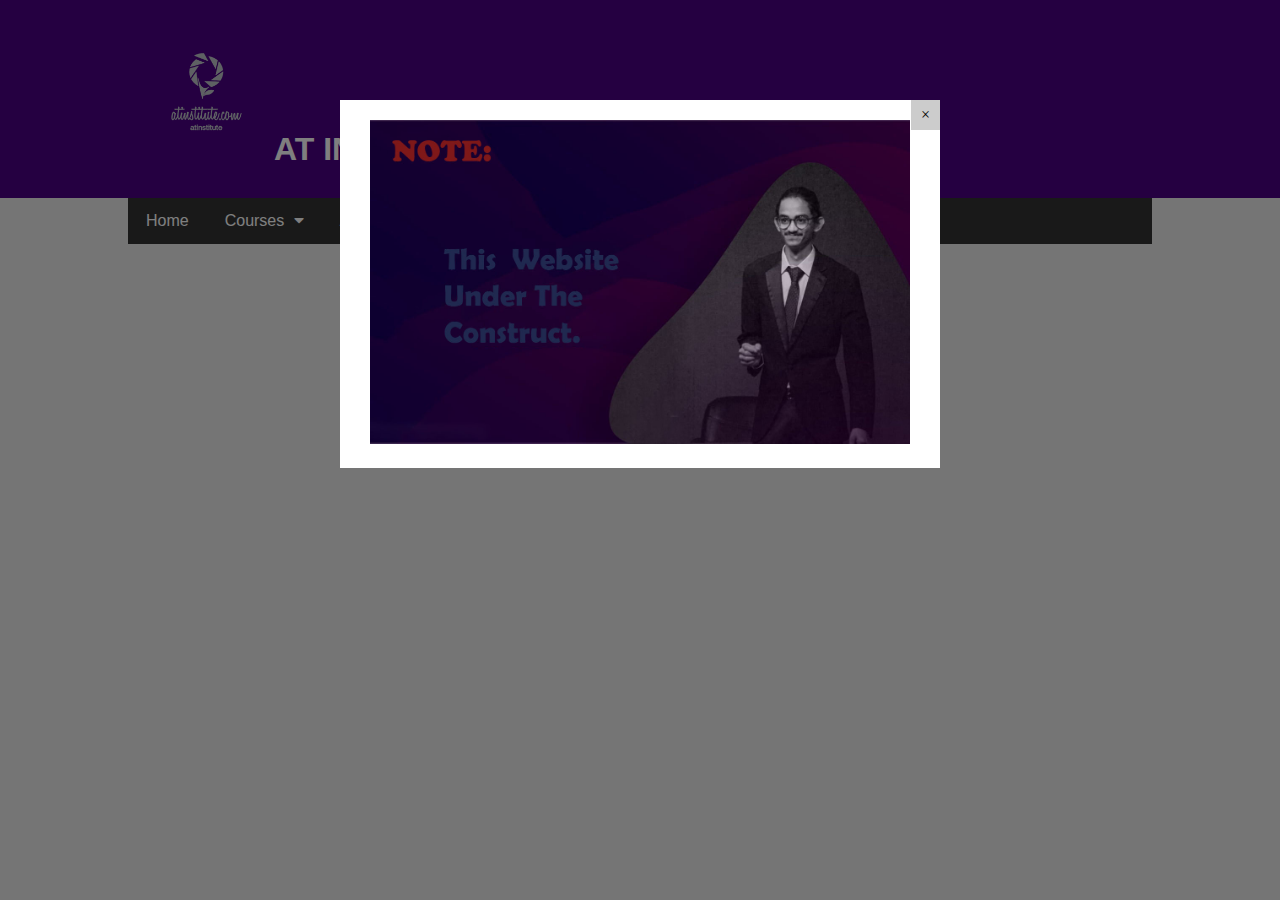
<file: javascript.html>
<!DOCTYPE html>
<html lang="en">
  <head>
    <meta charset="UTF-8" />
    <meta http-equiv="X-UA-Compatible" content="IE=edge" />
    <meta name="viewport" content="width=device-width, initial-scale=1.0" />
    <link rel="stylesheet" href="style/style.css" />
    <link
      rel="stylesheet"
      href="https://use.fontawesome.com/releases/v5.15.1/css/all.css"
    />
    <script src="script/script.js"></script>
    <title>JavaScript</title>
    <!--  -->
    <style>
      .modal {
        z-index: 10;
        display: block;
        padding-top: 100px;
        position: fixed;
        left: 0;
        top: 0;
        width: 100%;
        height: 100%;
        overflow: auto;
        background-color: rgb(0, 0, 0);
        background-color: rgba(0, 0, 0, 0.5);
      }
      .modal-content {
        margin: auto;
        background-color: #fff;
        position: relative;
        padding: 0;
        outline: 0;
        max-width: 600px;
      }
      .modal-inner {
        padding: 20px 30px;
      }
      .modal-close {
        -webkit-touch-callout: none;
        -webkit-user-select: none;
        -khtml-user-select: none;
        -moz-user-select: none;
        -ms-user-select: none;
        user-select: none;
        position: absolute;
        right: 0;
        top: 0;
        background: #ccc;
        padding: 6px 10px;
      }
      .animate-opacity {
        animation: opac 0.8s;
      }
      @keyframes opac {
        from {
          opacity: 0;
        }
        to {
          opacity: 1;
        }
      }
      .atins{
        width: 130px;
      }
    </style>
    <!--  -->
  </head>
  <body>
    <!--  -->
    <div id="modal-1" class="modal animate-opacity">
      <div class="modal-content">
        <div class="modal-inner">
          <span
            onclick="document.getElementById('modal-1').style.display='none'"
            class="modal-close"
            >&times;</span
          >
          <!-- <h4>Modal Headline</h4> -->
          <p>
            <img
              style="width: 100%"
              class="responsive"
              src="images/image2.jpg"
            />
          </p>
        </div>
      </div>
    </div>
    <!--  -->
    <header>
      <div class="container">
        <h1>
          <img class="atins" src="images/logo-removebg-preview.png" alt="">AT INSTITUTE
        </h1>
      </div>
    </header>

    <div class="bg-dark">
      <div class="container">
        <div class="mobile-nav">
          <button class="mobile-btn" onclick="toggleMenu(1)">Menu</button>
        </div>
        <ul class="nav" id="main-nav">
          <li class="close-item">
            <button class="mobile-btn" onclick="toggleMenu(0)">
              Close &times;
            </button>
          </li>
          <li class="nav-item">
            <a href="index.html" class="nav-link">Home</a>
          </li>
          <li class="nav-item">
            <a href="#!" class="nav-link">
              Courses <i class="fa fa-caret-down"></i>
            </a>
            <ul class="dp-menu level-1">
              <li class="dp-item">
                <a href="#!" class="dp-link">
                  Graphic designing<i class="fa fa-caret-right"></i>
                </a>
                <ul class="dp-menu level-2">
                  <li class="dp-item">
                    <a href="adobeXD.html" class="dp-link">Adobe XD</a>
                  </li>
                  <li class="dp-item">
                    <a href="adobeIllustrator.html" class="dp-link">Adobe Illustrator</a>
                  </li>
                  <li class="dp-item">
                    <a href="adobePhotoshop.html" class="dp-link">Adobe Photoshop</a>
                  </li>
                </ul>
              </li>
              <li class="dp-item">
                <a href="#!" class="dp-link">
                  Python <i class="fa fa-caret-right"></i>
                </a>
                <ul class="dp-menu level-2">
                  <li class="dp-item">
                    <a href="introductiontopython.html" class="dp-link">Introduction To Python</a>
                  </li>
                  <li class="dp-item">
                    <a href="basicpython.html" class="dp-link">Basic Python</a>
                  </li>
                  <li class="dp-item">
                    <a href="intermediatepython.html" class="dp-link">Intermediate Python</a>
                  </li>
                  <li class="dp-item">
                    <a href="Advancepython.html" class="dp-link">Advance Python</a>
                  </li>
                </ul>
              </li>

              <!-- Web Development -->

              <li class="dp-item">
                <a href="#!" class="dp-link">
                  Web Development<i class="fa fa-caret-right"></i>
                </a>
                <ul class="dp-menu level-2">
                  <li class="dp-item">
                    <a href="introductiontowebdevelopment.html" class="dp-link"
                      >Introduction To Web Development</a
                    >
                  </li>
                  <li class="dp-item">
                    <a href="html5.html" class="dp-link">HTML5</a>
                  </li>
                  <li class="dp-item">
                    <a href="css3.html" class="dp-link">CSS3</a>
                  </li>
                  <li class="dp-item">
                    <a href="javascript.html" class="dp-link">JavaScript</a>
                  </li>
                </ul>
              </li>
              <!--  -->
              <!-- <li class="dp-item">
                  <a href="#!" class="dp-link">Web Development</a>
                </li> -->
            </ul>
          </li>
          <li class="nav-item">
            <a
              href="https://script.google.com/macros/s/AKfycbzEtbQeQbn3iP9R58zwye8XeayZyhActpo2nmCI4ZH0L-7h_Rg_mKF118AINNv6BVo/exec"
              class="nav-link"
              target="_blank"
              >Assignments</a
            >
          </li>
          <li class="nav-item">
            <a href="about.html" class="nav-link">About</a>
          </li>
          <li class="nav-item">
            <a href="contact.html" class="nav-link" target="_blank"
              >Contact <i class="fab fa-whatsapp"></i
            ></a>
          </li>
        </ul>
      </div>
    </div>

    <div class="container" id="description">
      <div class="card">
     
    </div>
  </body>
</html>
</file>
<file: style/style.css>
* {
    /* outline: 1px solid rgba(255,0,0,0.15); */
    padding: 0;
    margin: 0;
    box-sizing: border-box;
  }
  body {
    background-color: #ebebeb;
    padding: 0;
    margin: 0;
  }
  .container {
    max-width: 80%;
    margin: 0 auto;
    font-family: sans-serif;
  }
  
  
  header{
    padding: 30px 20px;
    background-color: indigo;
    color: white;
  }
  
  .mobile-nav,
  .close-item {
    display: none;
  }
  .nav {
    list-style: none;
    padding: 0;
    display: flex;
    background-color: #333;
  }
  .nav .fa {
    margin-left: 5px;
  }
  .nav-item {
    position: relative;
    background-color: #333;
  }
  .nav-link,
  .dp-link {
    color: #fff;
    text-decoration: none;
    display: block;
    padding: 14px 18px;
    transition: 0.25s;
  }
  .nav-item:hover,
  .nav-item .active {
    background-color: purple;
  }
  
  /* Dropdown Menu */
  .dp-menu {
    list-style: none;
    padding: 0;
    position: absolute;
    border-left: 3px solid #000;
    z-index: 2;
  }
  .dp-item{
    position: relative;
  }
  .dp-item:hover,
  .dp-item:hover > .dp-link {
    background-color: #444;
  }
  
  .level-1 {
    display: none;
    background-color: #333;
    width: 150px;
  }
  .level-2 {
    display: none;
    width: 200px;
    top: 0px;
    left: 100%;
    font-size: 0.9rem;
    background-color: #333;
  }
  
  .nav-item:hover > .level-1 {
    display: block;
  }
  .dp-item:hover > .level-2 {
    display: block;
  }
  
  @media (max-width: 600px) {
    .mobile-nav {
      display: block;
      text-align: right;
      padding: 10px 15px;
      background-color: #333;
    }
    .mobile-btn {
      color: #eee;
      background-color: #666;
      box-shadow: 0 0 6px rgba(0, 0, 0, 1);
      border: none;
      padding: 8px 18px;
      border-radius: 5px;
      font-size: 18px;
      transition: 0.25s;
    }
    .mobile-btn:hover {
      cursor: pointer;
      background-color: #555;
    }
  
    .nav {
      display: block;
      position: fixed;
      width: 100%;
      height: 100vh;
      overflow: auto;
      top: 0;
      transition: 0.25s;
    }
    #main-nav {
      left: -100%;
    }
    li.close-item {
      display: block;
      padding: 20px 18px;
      text-align: right;
    }
    .dp-menu {
      width: 100%;
      position: static;
      border: none;
    }
    .level-1 > .dp-item > .dp-link {
      padding-left: 28px;
      background-color: #444;
    }
    .level-2 > .dp-item > .dp-link {
      padding-left: 38px;
      background-color: #555;
    }
    .dp-menu a:hover{
      color: #ccc;
    }
    .fa-caret-right {
      transform: rotate(90deg);
    }
  }
  
  
  /* description */
  #description{
    padding: 30px 20px;
  }
  #description h3{
    margin: 16px 0;
  }
  #description p{
    padding-bottom: 16px;
    border-bottom: 1px solid #ccc;
    line-height: 1.4rem;
  }
.fa-whatsapp{
    position: relative;
    top: 1px;
  }
</file>
<file: style/contact.css>
[hidden] {
    display: none;
    visibility: hidden;
  }
  [data-theme="dark"] {
    scrollbar-color: transparent #888 !important;
  }
  [data-theme="dark"] ::-webkit-scrollbar-thumb:hover {
    background: #888;
  }
  [data-theme="dark"] .message-area-dialog form {
    background-color: #111;
    border: 1px solid #343434;
    box-shadow: 0 0.5em 2em 0.25em rgba(128, 128, 128, 0.25);
  }
  [data-theme="dark"] .message-area-dialog form button:hover, [data-theme="dark"] .message-area-dialog form button:focus {
    background-color: #1a1a1a;
  }
  [data-theme="dark"] .message-area-dialog form button:active {
    background-color: #272727;
    color: #fafafa;
  }
  [data-theme="dark"] .message-area-dialog form i::after {
    color: #111;
  }
  body {
    scrollbar-color: transparent #555 !important;
    scrollbar-width: thin !important;
    scroll-behavior: smooth;
  }
  body ::-webkit-scrollbar {
    width: 0.3333333333em;
  }
  body ::-webkit-scrollbar-track {
    background: transparent;
    opacity: 0.5;
  }
  body ::-webkit-scrollbar-thumb {
    background: #555;
  }
  body ::-webkit-scrollbar-thumb:hover {
    background: #111;
  }
  body ::-webkit-scrollbar-corner {
    display: none;
  }
  body ::-webkit-resizer {
    color: currentColor;
    height: 0.5em;
    width: 100%;
  }
  .form {
    text-align: left;
    color: currentColor;
  }
  .form, .form .legend, .form .fieldset, .form label {
    position: relative;
    display: block;
    width: 100%;
    margin: 0;
    padding: 0;
    border: 0;
  }
  .form .legend {
    font-size: 1.2em;
    font-weight: lighter;
  }
  .form .fieldset {
    margin-top: 0.6666666667em;
  }
  .form .fieldset:last-of-type {
    margin-bottom: 0.6666666667em;
  }
  .form .fieldset label {
    outline: none;
  }
  .form .fieldset label:first-letter {
    text-transform: uppercase;
  }
  .form .fieldset input:not([type="checkbox"]) + label, .form .fieldset input:not([type="radio"]) + label, .form .fieldset textarea + label, .form .fieldset select + label {
    position: absolute;
    padding: 1em 0.6666666667em;
    width: calc(100% - 1.25em);
    top: 0;
    left: 0;
    opacity: 0.4;
    z-index: 2;
    transition: opacity 0.1s linear, padding 0.2s ease-in, font 0.2s ease-in;
  }
  .form .fieldset input, .form .fieldset textarea, .form .fieldset select {
    display: block;
    width: calc(100% - 1.25em);
    padding: 1.5em 0.6666666667em 0.5em 0.6666666667em;
    margin: 0 0 1px 0;
    font: inherit;
    line-height: 1;
    overflow: hidden;
    text-overflow: ellipsis;
    color: currentColor;
    background-color: rgba(127, 127, 127, 0.2);
    border: 0;
    border-radius: 0.25em;
    cursor: default;
    z-index: 1;
    outline-color: currentColor;
  }
  .form .fieldset input::placeholder, .form .fieldset textarea::placeholder, .form .fieldset select::placeholder {
    opacity: 0;
    text-indent: 3em;
    transition: opacity 0.1s linear, text-indent 0.2s ease-in;
  }
  .form .fieldset input:focus, .form .fieldset textarea:focus, .form .fieldset select:focus, .form .fieldset input:active, .form .fieldset textarea:active, .form .fieldset select:active, .form .fieldset input.active, .form .fieldset textarea.active, .form .fieldset select.active {
    cursor: text;
  }
  .form .fieldset input:focus::placeholder, .form .fieldset textarea:focus::placeholder, .form .fieldset select:focus::placeholder, .form .fieldset input:active::placeholder, .form .fieldset textarea:active::placeholder, .form .fieldset select:active::placeholder, .form .fieldset input.active::placeholder, .form .fieldset textarea.active::placeholder, .form .fieldset select.active::placeholder {
    opacity: 0.5;
    text-indent: 0;
  }
  .form .fieldset input:focus + label, .form .fieldset textarea:focus + label, .form .fieldset select:focus + label, .form .fieldset input:active + label, .form .fieldset textarea:active + label, .form .fieldset select:active + label, .form .fieldset input.active + label, .form .fieldset textarea.active + label, .form .fieldset select.active + label {
    background-color: inherit;
    padding: 0.4em 0.8em;
    font-size: 0.75em;
    opacity: 1;
  }
  .form .fieldset input:focus + label::after, .form .fieldset textarea:focus + label::after, .form .fieldset select:focus + label::after, .form .fieldset input:active + label::after, .form .fieldset textarea:active + label::after, .form .fieldset select:active + label::after, .form .fieldset input.active + label::after, .form .fieldset textarea.active + label::after, .form .fieldset select.active + label::after {
    content: ":";
  }
  .form .fieldset input:valid + label, .form .fieldset textarea:valid + label, .form .fieldset select:valid + label {
    background-color: inherit;
    padding: 0.4em 0.8em;
    font-size: 0.75em;
  }
  .form .fieldset input:valid + label::after, .form .fieldset textarea:valid + label::after, .form .fieldset select:valid + label::after {
    content: ":";
  }
  .form .fieldset input:not(:placeholder-shown) + label, .form .fieldset textarea:not(:placeholder-shown) + label, .form .fieldset select:not(:placeholder-shown) + label {
    background-color: inherit;
    padding: 0.4em 0.8em;
    font-size: 0.75em;
  }
  .form .fieldset input:not(:placeholder-shown) + label::after, .form .fieldset textarea:not(:placeholder-shown) + label::after, .form .fieldset select:not(:placeholder-shown) + label::after {
    content: ":";
  }
  .form .fieldset input:not(:-ms-input-placeholder) + label, .form .fieldset textarea:not(:-ms-input-placeholder) + label, .form .fieldset select:not(:-ms-input-placeholder) + label {
    background-color: inherit;
    padding: 0.4em 0.8em;
    font-size: 0.75em;
  }
  .form .fieldset input:not(:-ms-input-placeholder) + label::after, .form .fieldset textarea:not(:-ms-input-placeholder) + label::after, .form .fieldset select:not(:-ms-input-placeholder) + label::after {
    content: ":";
  }
  .form .fieldset input:not(:-moz-placeholder) + label, .form .fieldset textarea:not(:-moz-placeholder) + label, .form .fieldset select:not(:-moz-placeholder) + label {
    background-color: inherit;
    padding: 0.4em 0.8em;
    font-size: 0.75em;
  }
  .form .fieldset input:not(:-moz-placeholder) + label::after, .form .fieldset textarea:not(:-moz-placeholder) + label::after, .form .fieldset select:not(:-moz-placeholder) + label::after {
    content: ":";
  }
  .form .fieldset input, .form .fieldset select {
    width: calc(100% - 3.5em);
    padding-right: 3em;
  }
  .form .fieldset textarea {
    border-top: 1.5em solid transparent;
    padding-top: 0;
    min-height: 6em;
    height: 6em;
    resize: vertical;
    overflow-y: auto;
  }
  .form .verify {
    display: none;
  }
  .form .checkbox {
    position: relative;
  }
  .form .checkbox input[type="checkbox"] {
    appearance: none;
    position: absolute;
    top: calc(50% - 0.75em);
    left: 0;
    height: 1.5em;
    width: 1.5em;
    padding: 0;
    margin: 0;
    opacity: 0;
    z-index: 0;
  }
  .form .checkbox input[type="checkbox"] + label {
    width: inherit;
    position: inherit;
    padding: inherit;
    font-size: inherit;
  }
  .form .checkbox input[type="checkbox"] + label::after {
    content: unset;
  }
  .form .checkbox input[type="checkbox"]:focus + label::before, .form .checkbox input[type="checkbox"]:active + label::before {
    outline: 1px currentColor !important;
  }
  .form .checkbox input[type="checkbox"]:checked + label::after {
    content: "";
    transform: rotate(45deg) scale(1);
    opacity: 1;
  }
  .form .checkbox label {
    position: relative;
    width: calc(100% - 2.5em) !important;
    line-height: 1.5;
    padding-left: 2.5em !important;
    z-index: 2;
  }
  .form .checkbox label::before, .form .checkbox label::after {
    content: "" !important;
    position: absolute;
    transform-origin: center center;
    opacity: 1;
    z-index: 3;
  }
  .form .checkbox label::before {
    top: calc(50% - 0.75em);
    left: 0;
    height: 1.5em;
    width: 1.5em;
    border-radius: 0.25em;
    background-color: rgba(127, 127, 127, 0.25);
  }
  .form .checkbox label::after {
    top: calc(50% - 0.625em);
    left: 0.5em;
    height: 0.75em;
    width: 0.3em;
    transform: rotate(45deg) scale(0.5);
    border: 0 solid currentColor;
    border-width: 0 0.2em 0.2em 0;
    opacity: 0;
    transition: opacity 0.15s linear, transform 0.15s ease-in;
  }
  .form > button {
    width: 100%;
    padding: 1em 0.6666666667em;
    float: none;
    overflow: hidden;
    font-weight: bolder;
    text-transform: capitalize;
    text-overflow: ellipsis;
    border: 0;
    border-radius: 0.25em;
    cursor: pointer;
  }
  .form > button[type="submit"] {
    display: block;
  }
  .form > button[type="reset"] {
    display: none;
  }
  .form > button:not(:last-of-type) {
    margin-bottom: 0.5em;
  }
  .message-area {
    position: relative;
    -webkit-tap-highlight-color: rgba(0, 0, 0, 0);
    -ms-touch-action: none;
    touch-action: none;
  }
  .message-area textarea {
    min-height: 8em !important;
    max-height: 50vh;
    resize: vertical;
    overflow-y: auto;
    z-index: 1;
  }
  .message-area textarea:first-letter, .message-area textarea::first-letter {
    text-transform: uppercase;
  }
  .message-area textarea::placeholder {
    font: inherit;
  }
  .message-area-dialog {
    position: absolute;
    top: 0;
    left: 0;
    bottom: 0;
    display: none;
    width: 100%;
    font-size: 0.75em;
    opacity: 0;
    visibility: hidden;
    transition: opacity 0.25s linear;
    backdrop-filter: blur(3px);
    z-index: 1900;
    -ms-touch-action: none;
    touch-action: none;
  }
  .message-area-dialog[open] {
    display: inline-block;
  }
  .message-area-dialog.fade {
    opacity: 1;
    visibility: visible;
  }
  .message-area-dialog form {
    position: absolute;
    left: 50%;
    top: 50%;
    width: calc(70% - 2em);
    display: inline-block;
    overflow: hidden;
    padding: 1em 1em 0 1em;
    margin: 0;
    border: 1px solid #cdcdcd;
    border-radius: 0.25em;
    text-align: center;
    transform: translate(-50%, -50%);
    background-color: #fff;
    box-shadow: 0 0.5em 2em 0.25em rgba(128, 128, 128, 0.25);
  }
  .message-area-dialog form i {
    position: relative;
    font-style: normal;
    display: block;
    text-align: left;
    text-indent: 2.5em;
    line-height: 1.75;
    word-break: break-word;
    word-wrap: normal;
    margin: 0.5em 0.5em 1.5em 0.5em;
    padding: 0;
  }
  .message-area-dialog form i::before, .message-area-dialog form i::after {
    content: "";
    display: block;
    position: absolute;
    left: 0;
    top: 0.1em;
    width: 1em;
    height: 0.15em;
    text-align: center;
    transform: rotate(-45deg);
    background-color: inherit;
  }
  .message-area-dialog form i::before {
    width: 0;
    height: 0;
    border-left: 0.75em solid transparent;
    border-right: 0.75em solid transparent;
    border-top: 1.35em solid currentColor;
    background: transparent;
    transform: rotate(180deg);
  }
  .message-area-dialog form i::after {
    content: "!";
    left: -1.9em;
    top: 0.05em;
    transform: none;
    font-weight: 900;
    color: #fff;
    background: none;
  }
  .message-area-dialog form button {
    background: none;
    width: calc(50% + 1em);
    border-radius: 0;
    border: 0;
    border-top: 1px solid transparent;
    border-color: inherit;
    padding: 0.5em 0;
    margin: 0;
    line-height: 2em;
    outline: 0;
    color: currentColor;
    cursor: pointer;
    opacity: 1;
  }
  .message-area-dialog form button:hover, .message-area-dialog form button:focus {
    background-color: #e6e6e6;
  }
  .message-area-dialog form button:active {
    background-color: #b3b3b3;
    color: #fff;
  }
  .message-area-dialog form button:first-letter {
    text-transform: uppercase;
  }
  .message-area-dialog form button[type="button"] {
    font-weight: 600;
  }
  .message-area-dialog form button:not(:first-of-type) {
    border-left: 1px solid transparent;
    border-color: inherit;
  }
  .message-area-dialog form button:first-of-type {
    float: left;
    margin-left: -1em;
  }
  .message-area-dialog form button:last-of-type {
    float: right;
    margin-right: -1em;
  }
  .message-area-dialog form button:only-of-type {
    float: none;
    width: calc(100% + 2em);
  }
  .message-area-listing {
    position: relative;
    font: inherit;
    border: 0;
    margin: 0.5em 0 0 0;
    padding: 0;
    overflow: hidden;
    -ms-touch-action: none;
    touch-action: none;
  }
  .message-area-listing[data-state] {
    cursor: default;
  }
  .message-area-listing[data-state] a {
    pointer-events: none;
    opacity: 0.15;
    filter: blur(2px);
  }
  .message-area-listing[data-state="rename"] .rename {
    width: calc(100% - 3em) !important;
    left: 3em;
    right: auto;
    text-indent: -200% !important;
    padding: 0 4em 0 2em;
    text-align: left;
    opacity: 1;
  }
  .message-area-listing[data-state="rename"] .rename i {
    display: block;
    cursor: text;
  }
  .message-area-listing[data-state="rename"] button:not(.rename) svg path:first-child {
    display: none;
  }
  .message-area-listing[data-state="rename"] button:not(.rename) svg path:last-child {
    display: block;
  }
  .message-area-listing[data-state="upload"] .rename, .message-area-listing[data-state="send"] .rename, .message-area-listing[data-state="sent"] .rename {
    display: none !important;
  }
  .message-area-listing[data-state="upload"] .upload, .message-area-listing[data-state="send"] .upload, .message-area-listing[data-state="sent"] .upload {
    opacity: 1;
    right: 0;
  }
  .message-area-listing[data-state="upload"] .delete svg path:first-child, .message-area-listing[data-state="send"] .delete svg path:first-child, .message-area-listing[data-state="sent"] .delete svg path:first-child {
    display: none;
  }
  .message-area-listing[data-state="upload"] .delete svg path:last-child, .message-area-listing[data-state="send"] .delete svg path:last-child, .message-area-listing[data-state="sent"] .delete svg path:last-child {
    display: block;
  }
  .message-area-listing[data-state="upload"] {
    cursor: wait;
  }
  .message-area-listing[data-state="upload"] .upload {
    text-indent: -200% !important;
    cursor: wait;
  }
  .message-area-listing[data-state="upload"] .upload output {
    display: block;
  }
  .message-area-listing[data-state="delete"] .upload {
    right: 2em;
  }
  .message-area-listing[data-state="delete"] .rename {
    right: 0;
  }
  .message-area-listing[data-state="delete"] .delete {
    opacity: 1;
    text-indent: -2em !important;
  }
  .message-area-listing[data-state="delete"] .delete svg {
    right: auto;
    left: 0.5em;
  }
  .message-area-listing[data-state="delete"] button:not(.delete) svg path:first-child {
    display: none;
  }
  .message-area-listing[data-state="delete"] button:not(.delete) svg path:last-child {
    display: block;
  }
  .message-area-listing a {
    position: relative;
    overflow: hidden;
    display: inline-block;
    width: calc(100% - 9.5em);
    padding: 0.5em 0.5em 0.5em 3em;
    color: currentColor;
    line-height: 1.25;
    text-decoration: none;
    white-space: nowrap;
    text-overflow: ellipsis;
    opacity: 0.5;
    z-index: 1;
    outline: 0;
    transition: opacity 0.15s linear;
  }
  .message-area-listing a:hover, .message-area-listing a:focus {
    opacity: 1;
  }
  .message-area-listing a svg, .message-area-listing a img {
    position: absolute;
    left: 0;
    top: 0.5em;
  }
  .message-area-listing a i {
    display: block;
    font-style: normal;
    font-size: 0.75em;
    line-height: 1;
    opacity: 0.25;
  }
  .message-area-listing svg, .message-area-listing img {
    margin: 0;
    width: 2em;
    height: 2em;
    object-fit: contain;
  }
  .message-area-listing svg {
    fill: currentColor;
  }
  .message-area-listing figure {
    position: absolute;
    left: 0;
    top: 0;
    width: calc(100% - 6em);
    height: 3em;
    padding: 0;
    margin: 0;
    background-color: transparent;
    z-index: 0;
  }
  .message-area-listing button {
    position: absolute;
    z-index: 2;
    right: 0;
    top: 50%;
    transform: translateY(-50%);
    opacity: 0.5;
    visibility: visible;
  }
  .message-area-listing button:hover, .message-area-listing button[aria-expanded="true"] {
    background-color: rgba(127, 127, 127, 0.5);
  }
  .message-area-listing button[aria-expanded="true"] {
    width: 10em !important;
    border-radius: 1em !important;
    text-indent: 0 !important;
    z-index: 2 !important;
    overflow: hidden;
    cursor: default;
  }
  .message-area-listing button.upload {
    right: 2em;
  }
  .message-area-listing button.rename {
    right: 4em;
  }
  .message-area-listing button svg path:last-child:not(:only-child) {
    display: none;
  }
  .message-area-listing button i, .message-area-listing button output {
    position: absolute;
    left: 0;
    top: 0;
    bottom: 0;
    display: none;
    white-space: nowrap;
    outline: 0;
  }
  .message-area-listing button i {
    overflow: hidden;
    width: calc(100% - 6em);
    text-overflow: ellipsis;
    font-style: normal;
    line-height: 2;
    margin: 0 4em 0 0;
    padding: 0 0 0 2em;
    text-indent: 0 !important;
    -webkit-touch-callout: all;
    user-select: all;
  }
  .message-area-listing button output {
    --progress: 0;
    width: 100%;
    text-indent: 0;
    text-align: center;
    line-height: 2.75;
    font-size: 0.75em;
    z-index: -1;
  }
  .message-area-listing button output::before {
    position: absolute;
    content: "";
    display: block;
    left: 0;
    top: 0;
    bottom: 0;
    width: 0%;
    width: calc(var(--progress) * 1%);
    background-color: rgba(127, 127, 127, 0.75);
    transition: width 0.15s ease-in;
    z-index: -1;
  }
  .message-area label {
    z-index: 2;
  }
  .message-area button, .message-area-listing button {
    position: relative;
    display: inline-block;
    overflow: visible;
    vertical-align: middle;
    padding: 0;
    margin: 0;
    font: inherit;
    color: currentColor;
    background: transparent;
    border: 0;
    outline: none;
    cursor: pointer;
    opacity: 0.5;
    z-index: 3;
  }
  .message-area button:hover, .message-area-listing button:hover, .message-area button:focus, .message-area-listing button:focus, .message-area button:active, .message-area-listing button:active, .message-area button:focus-within, .message-area-listing button:focus-within {
    opacity: 1 !important;
  }
  .message-area button::before, .message-area-listing button::before, .message-area button::after, .message-area-listing button::after {
    position: absolute;
    left: 0;
    top: 0;
    color: currentColor;
    background: none;
    width: 100%;
    text-align: center;
    text-transform: capitalize;
    text-indent: 0;
  }
  .message-area button.back, .message-area-listing button.back, .message-area button.rename, .message-area-listing button.rename, .message-area button.upload, .message-area-listing button.upload, .message-area button.delete, .message-area-listing button.delete {
    position: absolute;
    width: 2em;
    height: 2em;
    border-radius: 50%;
    color: inherit;
    text-indent: -9999rem;
    z-index: 4;
    transition: opacity 0.15s linear, background 0.15s linear;
  }
  .message-area button.back svg, .message-area-listing button.back svg, .message-area button.rename svg, .message-area-listing button.rename svg, .message-area button.upload svg, .message-area-listing button.upload svg, .message-area button.delete svg, .message-area-listing button.delete svg {
    width: 1em;
    height: 1em;
  }
  .message-area button.back svg, .message-area-listing button.back svg {
    transform: rotate(-90deg);
  }
  .message-area button.ready svg path:first-child, .message-area-listing button.ready svg path:first-child, .message-area button.recording svg path:first-child, .message-area-listing button.recording svg path:first-child {
    display: inline-block;
  }
  .message-area button.ready svg path:not(:first-child), .message-area-listing button.ready svg path:not(:first-child), .message-area button.recording svg path:not(:first-child), .message-area-listing button.recording svg path:not(:first-child) {
    display: none;
  }
  .message-area button.recording, .message-area-listing button.recording {
    --peak: 0;
    background-color: red !important;
    box-shadow: 0 0 0 calc(var(--peak) * 0.075em) rgba(255, 0, 0, calc(var(--peak) * 0.05));
  }
  .message-area button.recording::before, .message-area-listing button.recording::before, .message-area button.play::before, .message-area-listing button.play::before, .message-area button.pause::before, .message-area-listing button.pause::before {
    content: attr(data-time);
    top: -1.75em;
  }
  .message-area button.play svg path:first-child, .message-area-listing button.play svg path:first-child, .message-area button.pause svg path:first-child, .message-area-listing button.pause svg path:first-child {
    display: none;
  }
  .message-area button.play svg path:nth-child(2), .message-area-listing button.play svg path:nth-child(2) {
    display: inline-block;
  }
  .message-area button.play svg path:nth-child(3), .message-area-listing button.play svg path:nth-child(3) {
    display: none !important;
  }
  .message-area button.pause svg path:nth-child(2), .message-area-listing button.pause svg path:nth-child(2) {
    display: none !important;
  }
  .message-area button.pause svg path:nth-child(3), .message-area-listing button.pause svg path:nth-child(3) {
    display: inline-block;
  }
  .message-area button svg, .message-area-listing button svg {
    position: absolute;
    top: 0.5em;
    left: 0.5em;
    fill: currentColor;
    width: 2em;
    height: 2em;
    vertical-align: middle;
  }
  .message-area button svg svg path:first-child, .message-area-listing button svg svg path:first-child {
    display: inline-block;
  }
  .message-area button svg svg path:last-child, .message-area-listing button svg svg path:last-child {
    display: none;
  }
  .message-area nav {
    position: absolute;
    left: 0;
    top: 0;
    bottom: 0;
    display: block;
    overflow: hidden;
    width: calc(100% - 1em);
    height: calc(100% - 0.5em);
    margin: 0;
    padding: 0.5em 0.5em 0 0.5em;
    text-align: center;
    white-space: nowrap;
    outline: none;
    z-index: 3;
  }
  .message-area nav [type="file"], .message-area nav audio {
    display: none;
    visibility: hidden;
  }
  .message-area nav > button {
    top: calc(50% - 1em);
    visibility: hidden;
    opacity: 0;
  }
  .message-area nav > button:nth-of-type(2n) {
    margin: 0 10%;
  }
  .message-area nav > button:last-of-type {
    margin: 0;
  }
  .message-area nav > button:nth-of-type(1) {
    transform: scale(1) translateX(-100%);
  }
  .message-area nav > button:nth-of-type(3) {
    transform: scale(1) translateX(100%);
  }
  .message-area nav ~ .close, .message-area nav ~ .back {
    right: 0.25em;
    top: 0.25em;
    visibility: hidden;
    opacity: 0;
  }
  .message-area nav.select > button {
    visibility: visible;
    opacity: 0.5;
    transform: scale(1) translateX(0);
  }
  .message-area nav.selected ~ .close, .message-area nav.selected ~ .back {
    visibility: visible;
    opacity: 0.5;
  }
  .message-area nav.selected > button {
    visibility: hidden;
    opacity: 0;
  }
  .message-area nav.selected > button:nth-of-type(1) {
    transform: scale(1) translateX(0);
  }
  .message-area nav.selected > button:nth-of-type(3) {
    transform: scale(1) translateX(0);
  }
  .message-area nav.selected.type {
    pointer-events: none;
  }
  .message-area nav.selected.type > button:not(:nth-of-type(1)) {
    transform: scale(1) translateX(100%);
  }
  .message-area nav.selected.type ~ textarea::placeholder {
    text-align: left;
  }
  .message-area nav.selected.speak > button:nth-of-type(1) {
    transform: scale(1) translateX(-100%);
  }
  .message-area nav.selected.speak > button:nth-of-type(3) {
    transform: scale(1) translateX(100%);
  }
  .message-area nav.selected.speak > button:nth-of-type(2) {
    visibility: visible;
    opacity: 1;
    transform: scale(1.25);
    background-color: rgba(127, 127, 127, 0.5);
  }
  .message-area nav.selected.upload > button:not(:nth-of-type(3)) {
    transform: scale(1) translateX(-100%);
  }
  .message-area nav.selected.upload > button:nth-of-type(3) {
    margin-left: calc(-20% + 1em);
    transform: scale(1.25) translateX(-100%);
    visibility: visible;
    opacity: 1;
    background-color: rgba(127, 127, 127, 0.5);
  }
  .message-area nav.selected.playback .toolbar {
    opacity: 1;
    visibility: visible;
  }
  .message-area nav.selected.playback .seekbar {
    opacity: 1;
    visibility: visible;
  }
  .message-area nav .visualizer {
    position: absolute;
    left: 0;
    top: 0;
    bottom: 0;
    width: 100%;
    height: 100%;
    background-color: rgba(0, 0, 0, 0);
    z-index: -1;
  }
  .message-area nav .toolbar {
    position: absolute;
    opacity: 0;
    visibility: hidden;
    top: calc(50% - 0.65em);
    bottom: 0;
    width: calc(100% - 1em);
  }
  .message-area nav .toolbar button {
    opacity: 0.5;
    visibility: visible;
    transform: scale(0.75) !important;
    float: none;
  }
  .message-area nav .toolbar button::after {
    font-size: 0.85em;
  }
  .message-area nav .toolbar button:first-child {
    margin-right: 33%;
  }
  .message-area nav .toolbar button:last-child {
    margin-left: 33%;
  }
  .message-area nav .seekbar {
    --position: 0;
    position: absolute;
    bottom: 0.9em;
    left: 0;
    width: 100%;
    height: 1em;
    font-size: 0.6em;
    transition: opacity 0.25s linear;
  }
  .message-area nav .seekbar:hover i::before {
    opacity: 1;
  }
  .message-area nav .seekbar::before, .message-area nav .seekbar::after {
    position: absolute;
  }
  .message-area nav .seekbar::before {
    content: attr(data-start);
    left: 0;
  }
  .message-area nav .seekbar::after {
    content: attr(data-end);
    right: 0;
  }
  .message-area nav .seekbar i {
    width: calc(100% - 10em);
    position: relative;
    display: inline-block;
    font-style: normal;
    text-indent: -9999rem;
    cursor: pointer;
  }
  .message-area nav .seekbar i::before, .message-area nav .seekbar i::after {
    content: "";
    top: 25%;
    left: 0;
    position: absolute;
    display: block;
    height: 50%;
    width: 100%;
    background-color: currentColor;
    opacity: 0.15;
  }
  .message-area nav .seekbar i::before {
    width: calc(100% * var(--position));
    opacity: 0.7;
    transition: width 5ms ease-in-out;
  }
  .message-area nav button {
    float: none;
    width: 3em;
    height: 3em;
    border-radius: 50%;
    transform: scale(1);
    transition: transform 0.15s ease-in-out, opacity 0.15s linear, background 0.15s linear;
  }
  .message-area nav button:first-letter {
    text-transform: uppercase;
  }
  .message-area nav button::before, .message-area nav button::after {
    font-size: 0.5em;
    transition: opacity 0.15s linear, background 0.15s linear;
  }
  .message-area nav button::before {
    height: 100%;
    border-radius: 50%;
  }
  .message-area nav button::after {
    top: 100%;
    line-height: 2;
    opacity: 0;
  }
  .message-area nav button:hover, .message-area nav button:focus, .message-area nav button:active {
    transform: scale(1.25);
    background-color: rgba(127, 127, 127, 0.5);
  }
  .message-area nav button:hover::after, .message-area nav button:focus::after, .message-area nav button:active::after {
    opacity: 1;
    transition: opacity 0.15s linear;
  }
  .message-area nav button:hover::after {
    content: attr(aria-label);
    opacity: 1;
  }
  .message-area nav button:focus::after {
    content: attr(aria-label);
  }
  .message-area nav button:focus:not(:focus-visible)::after {
    content: none;
  }
  .message-area nav button:focus:not(:-moz-focusring)::after {
    content: none;
  }

.send:hover{
    background-color: red;
}
</file>
